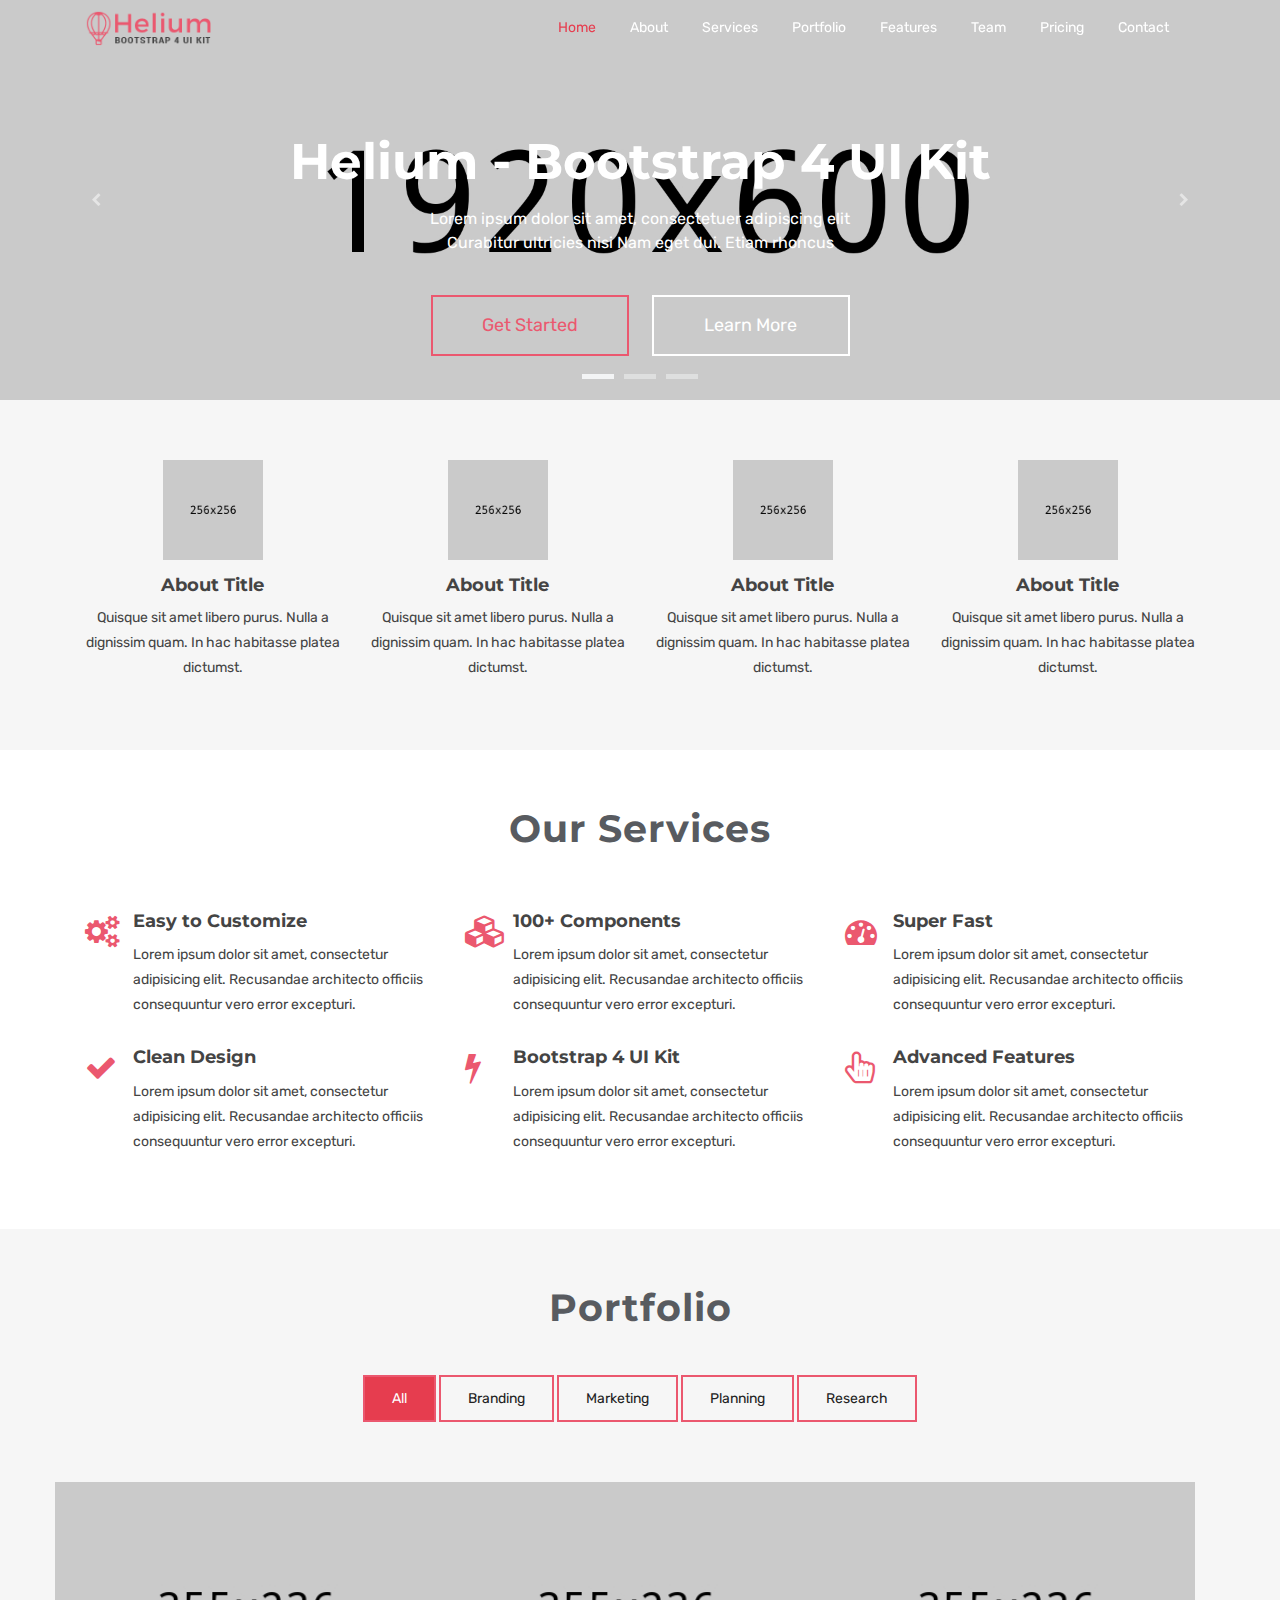
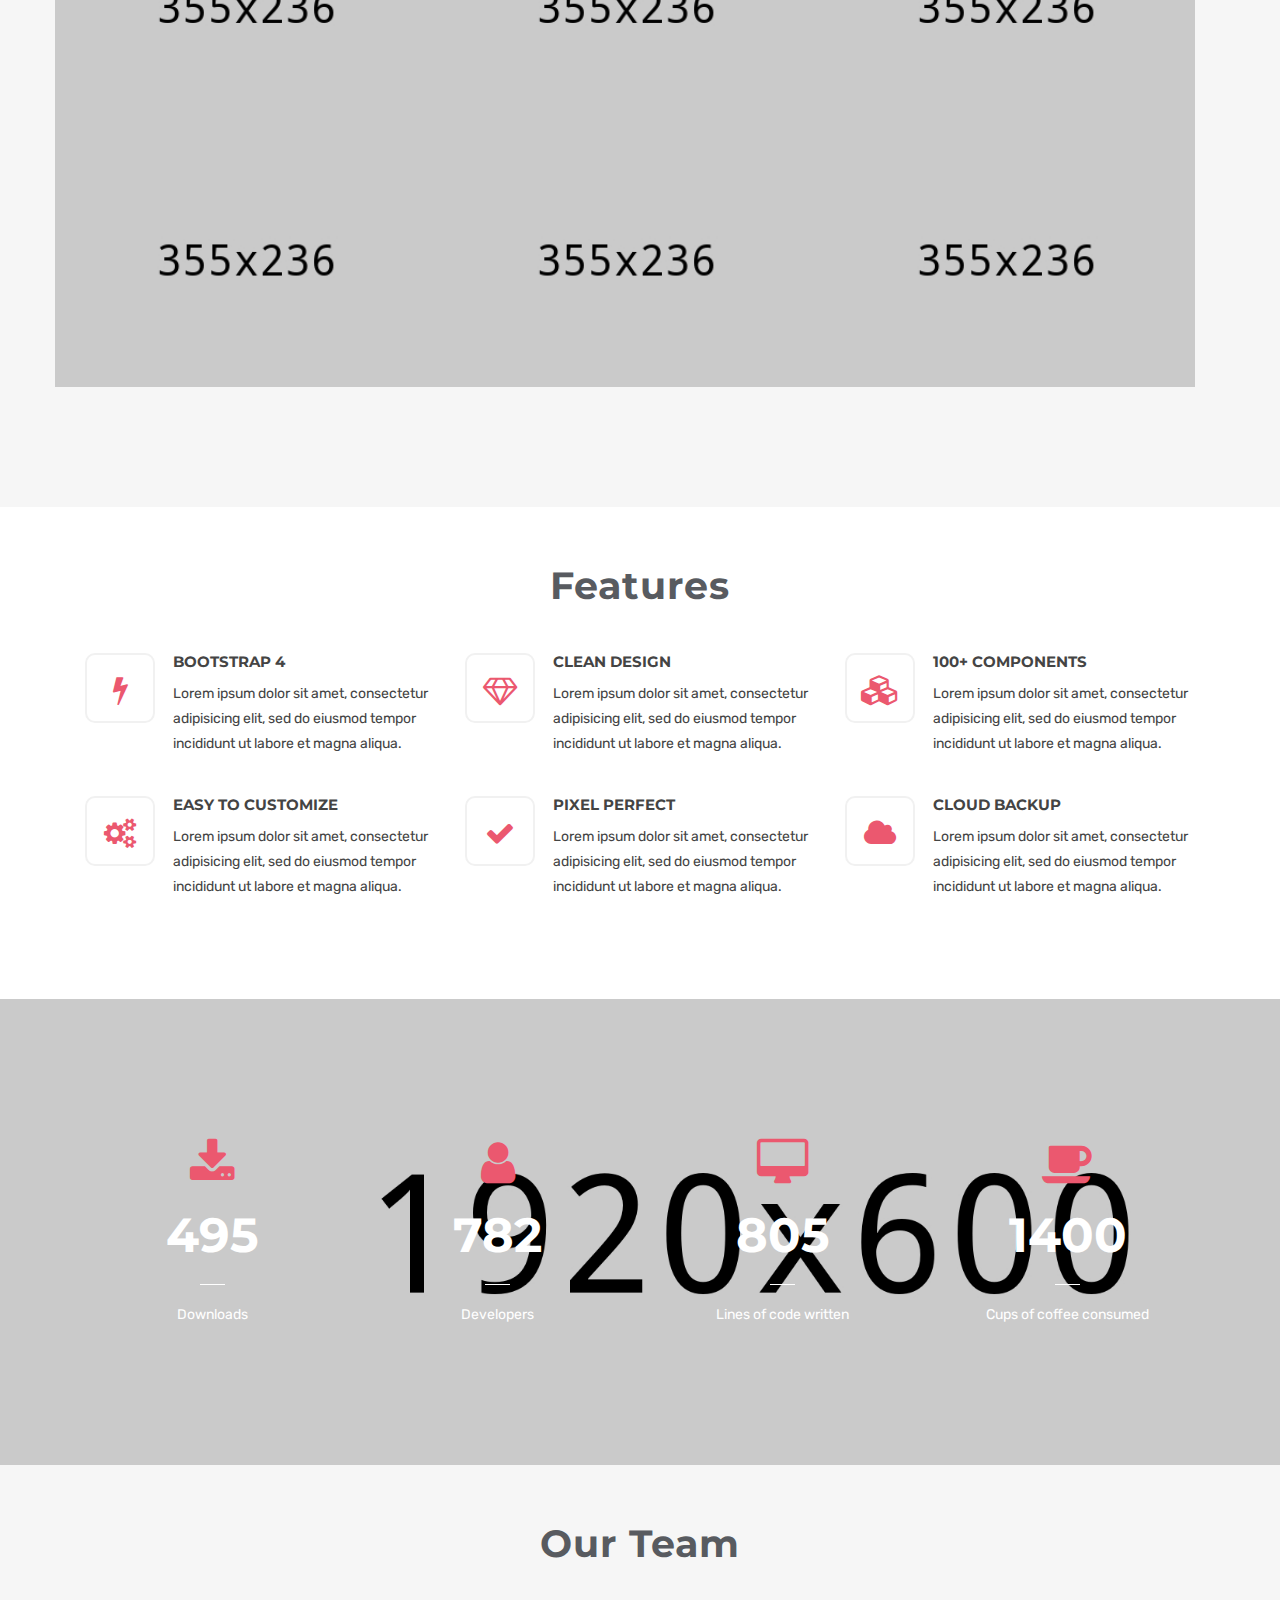
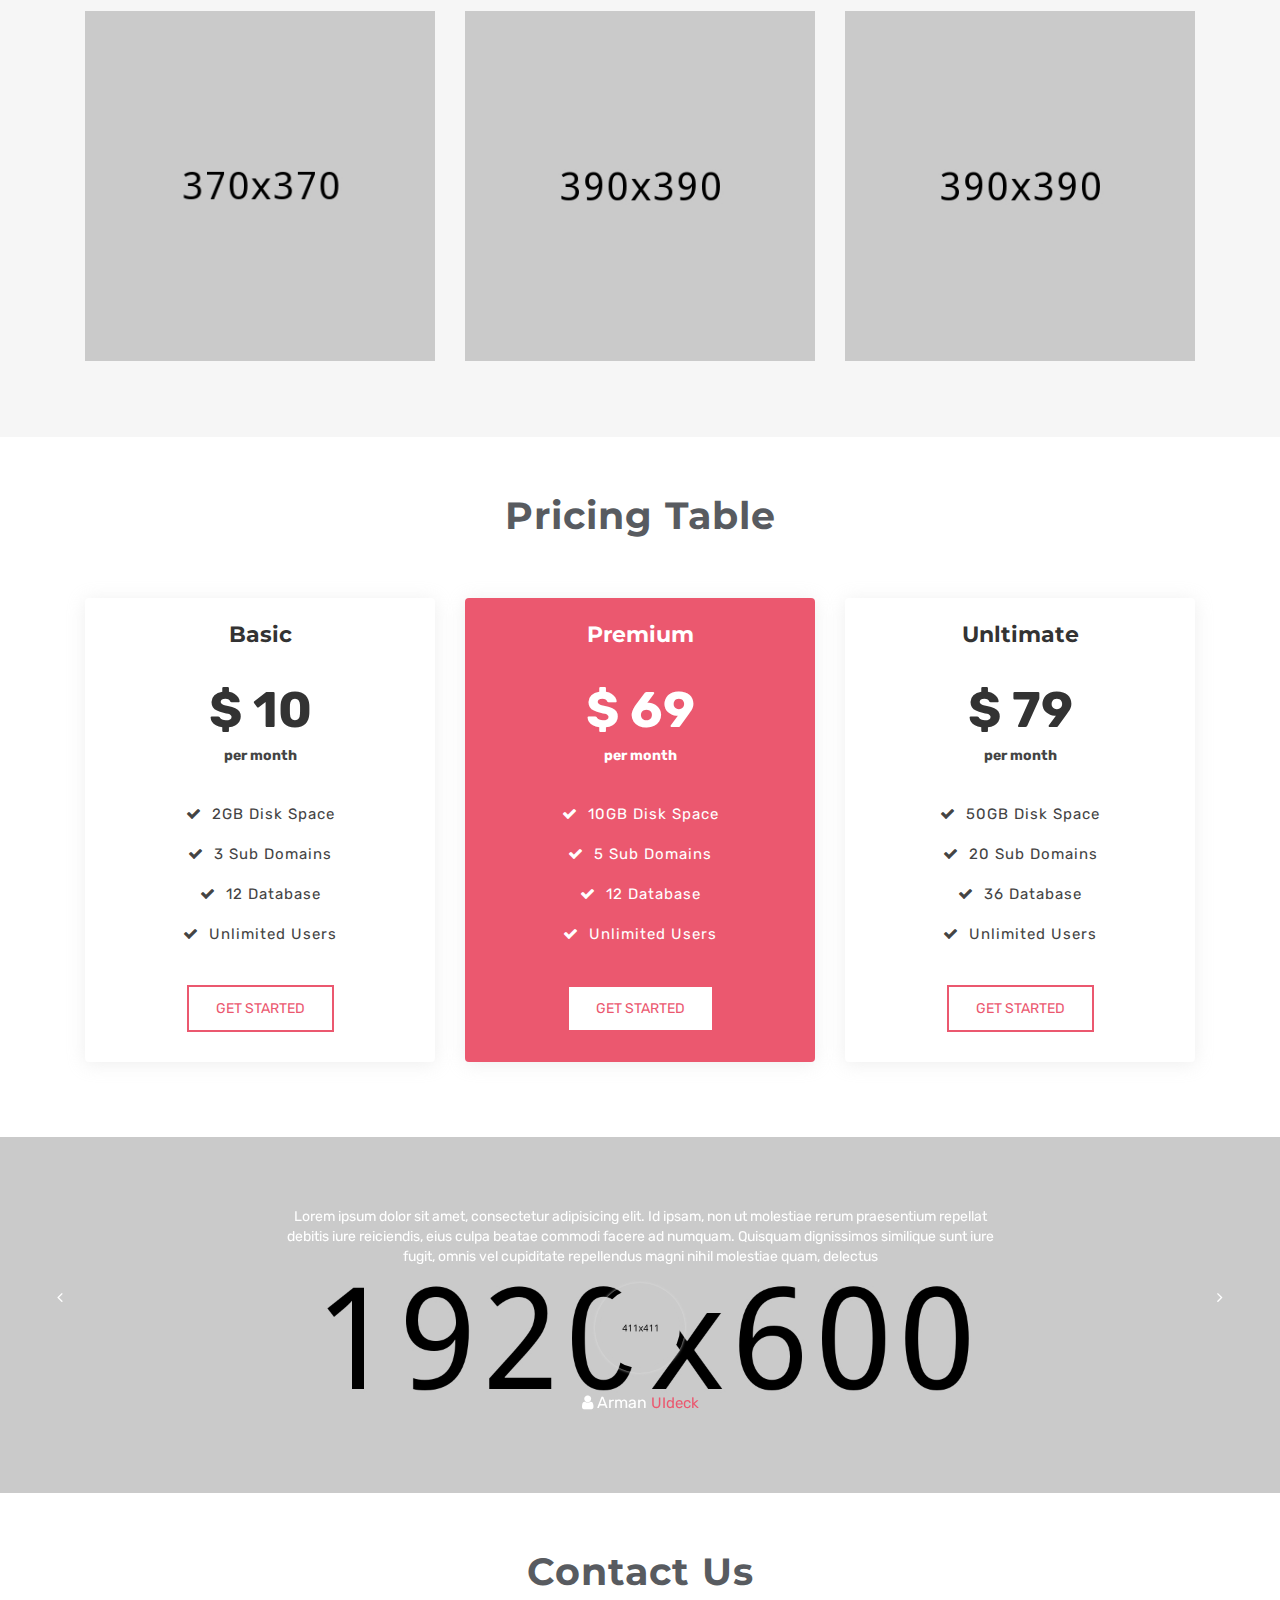
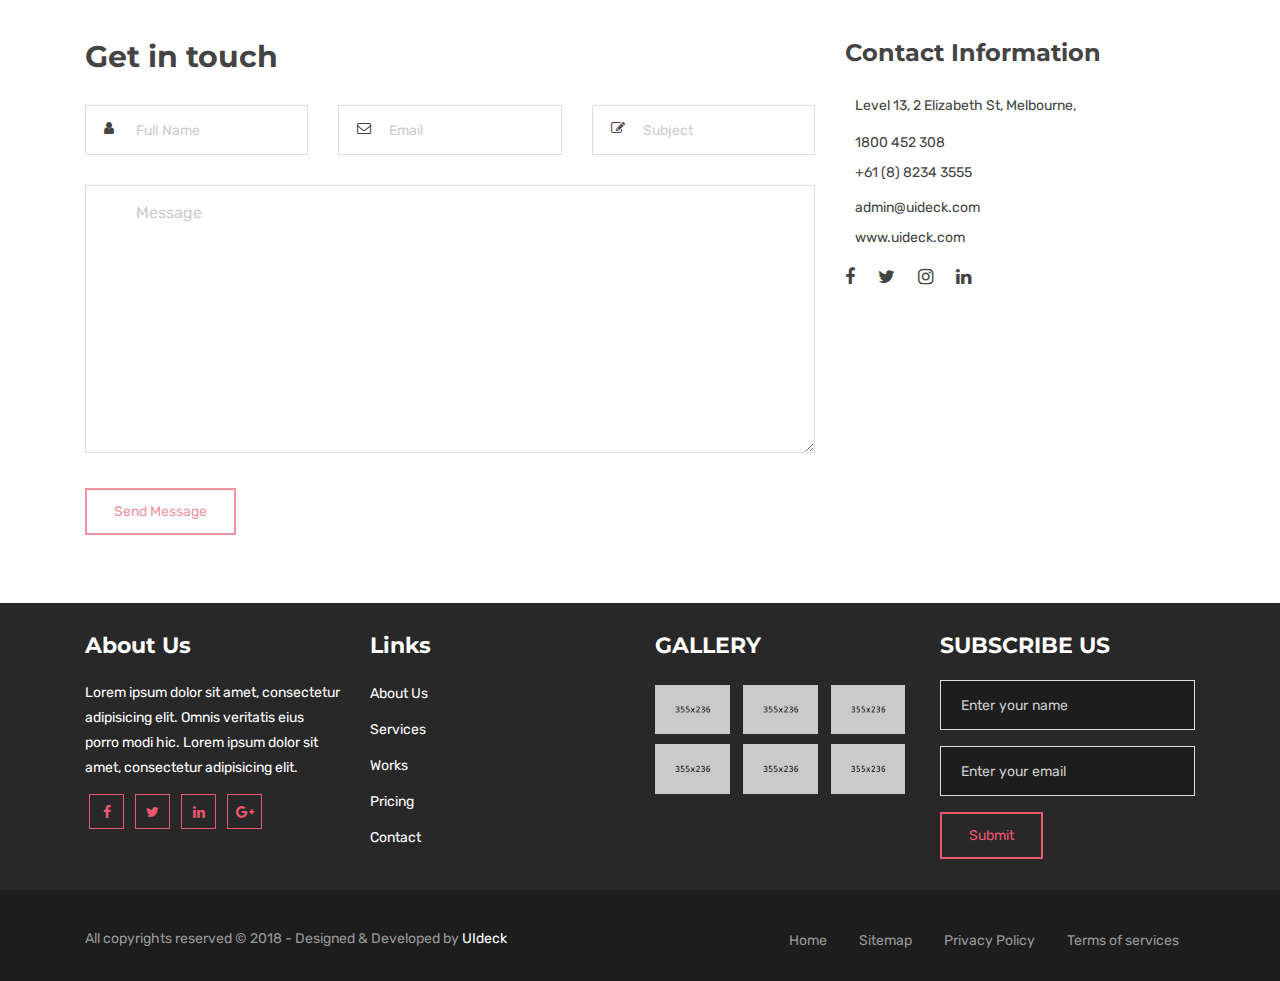
<file: helium-opl/index.html>
<!DOCTYPE html>
<html lang="en">
  <head>
    <!-- Required meta tags -->
    <meta charset="utf-8">
    <meta name="viewport" content="width=device-width, initial-scale=1, shrink-to-fit=no">

    <title>Helium - Bootstrap 4 Onepage Template</title>

    <!-- Bootstrap CSS -->
    <link rel="stylesheet" type="text/css" href="css/bootstrap.min.css" >
    <!-- Font -->
    <link rel="stylesheet" type="text/css" href="css/font-awesome.min.css">
    <!-- Slicknav -->
    <link rel="stylesheet" type="text/css" href="css/slicknav.css">
    <!-- Owl carousel -->
    <link rel="stylesheet" type="text/css" href="css/owl.carousel.css">
    <link rel="stylesheet" type="text/css" href="css/owl.theme.css">
    <!-- Animate -->
    <link rel="stylesheet" type="text/css" href="css/animate.css">
    <!-- Main Style -->
    <link rel="stylesheet" type="text/css" href="css/main.css">
    <!-- Extras Style -->
    <link rel="stylesheet" type="text/css" href="css/extras.css">
    <!-- Responsive Style -->
    <link rel="stylesheet" type="text/css" href="css/responsive.css">

  </head>
  <body>

    <!-- Header Area wrapper Starts -->
    <header id="header-wrap">
      <!-- Navbar Start -->
      <nav class="navbar navbar-expand-lg fixed-top scrolling-navbar indigo">
        <div class="container">
          <!-- Brand and toggle get grouped for better mobile display -->
          <div class="navbar-header">
            <button class="navbar-toggler" type="button" data-toggle="collapse" data-target="#main-navbar" aria-controls="main-navbar" aria-expanded="false" aria-label="Toggle navigation">
              <span class="navbar-toggler-icon"></span>
              <span class="icon-menu"></span>
              <span class="icon-menu"></span>
              <span class="icon-menu"></span>
            </button>
            <a href="index.html" class="navbar-brand"><img src="img/logo.png" alt=""></a>
          </div>
          <div class="collapse navbar-collapse" id="main-navbar">
            <ul class="navbar-nav mr-auto w-100 justify-content-end clearfix">
              <li class="nav-item active">
                <a class="nav-link" href="#sliders">
                  Home
                </a>
              </li>
              <li class="nav-item">
                <a class="nav-link" href="#about">
                  About
                </a>
              </li>
              <li class="nav-item">
                <a class="nav-link" href="#services">
                  Services
                </a>
              </li>
              <li class="nav-item">
                <a class="nav-link" href="#portfolio">
                  Portfolio
                </a>
              </li>
              <li class="nav-item">
                <a class="nav-link" href="#feature">
                  Features
                </a>
              </li>
              <li class="nav-item">
                <a class="nav-link" href="#team">
                  Team
                </a>
              </li>
              <li class="nav-item">
                <a class="nav-link" href="#pricing">
                  Pricing
                </a>
              </li>
              <li class="nav-item">
                <a class="nav-link" href="#contact">
                  Contact
                </a>
              </li>
            </ul>
          </div>
        </div>

        <!-- Mobile Menu Start -->
        <ul class="mobile-menu navbar-nav">
          <li>
            <a class="page-scroll" href="#sliders">
              Home
            </a>
          </li>
          <li>
            <a class="page-scroll" href="#about">
              About
            </a>
          </li>
          <li>
            <a class="page-scroll" href="#services">
              Services
            </a>
          </li>
          <li>
            <a class="page-scroll" href="#portfolio">
              Portfolio
            </a>
          </li>
          <li>
            <a class="page-scroll" href="#feature">
              Features
            </a>
          </li>
          <li>
            <a class="page-scroll" href="#team">
              Team
            </a>
          </li>
          <li>
            <a class="page-scroll" href="#pricing">
              Pricing
            </a>
          </li>
          <li>
            <a class="page-scroll" href="#contact">
              Contact
            </a>
          </li>
        </ul>
        <!-- Mobile Menu End -->

      </nav>
      <!-- Navbar End -->

      <!-- sliders -->
      <div id="sliders">
        <div class="full-width">
          <!-- light slider -->
          <div id="light-slider" class="carousel slide">
            <div id="carousel-area">
              <div id="carousel-slider" class="carousel slide" data-ride="carousel">
                <ol class="carousel-indicators">
                  <li data-target="#carousel-slider" data-slide-to="0" class="active"></li>
                  <li data-target="#carousel-slider" data-slide-to="1"></li>
                  <li data-target="#carousel-slider" data-slide-to="2"></li>
                </ol>
                <div class="carousel-inner" role="listbox">
                  <div class="carousel-item active">
                    <img src="img/slider/bg-1.jpg" alt="">
                    <div class="carousel-caption">
                      <h3 class="slide-title animated fadeInDown"><span>Helium</span> - Bootstrap 4 UI Kit</h3>
                      <h5 class="slide-text animated fadeIn">Lorem ipsum dolor sit amet, consectetuer adipiscing elit<br> Curabitur ultricies nisi Nam eget dui. Etiam rhoncus</h5>
                      <a href="#" class="btn btn-lg btn-common animated fadeInUp">Get Started</a>
                      <a href="#" class="btn btn-lg btn-border animated fadeInUp">Learn More</a>
                    </div>
                  </div>
                  <div class="carousel-item">
                    <img src="img/slider/bg-2.jpg" alt="">
                    <div class="carousel-caption">
                      <h3 class="slide-title animated fadeInDown"><span>Cutting-edge</span> Features</h3>
                      <h5 class="slide-text animated fadeIn">Lorem ipsum dolor sit amet, consectetuer adipiscing elit<br> Curabitur ultricies nisi Nam eget dui. Etiam rhoncus</h5>
                      <a href="#" class="btn btn-lg btn-common animated fadeInUp">Download Now</a>
                    </div>
                  </div>
                  <div class="carousel-item">
                    <img src="img/slider/bg-3.jpg" alt="">
                    <div class="carousel-caption">
                      <h3 class="slide-title animated fadeInDown"><span>100+</span> UI Blocks & Components</h3>
                      <h5 class="slide-text animated fadeIn">Lorem ipsum dolor sit amet, consectetuer adipiscing elit<br> Curabitur ultricies nisi Nam eget dui. Etiam rhoncus</h5>
                      <a href="#" class="btn btn-lg btn-border animated fadeInUp">Get Started</a>
                      <a href="#" class="btn btn-lg btn-common animated fadeInUp">Download</a>
                    </div>
                  </div>
                </div>
                <a class="carousel-control-prev" href="#carousel-slider" role="button" data-slide="prev">
                  <i class="fa fa-chevron-left"></i>
                </a>
                <a class="carousel-control-next" href="#carousel-slider" role="button" data-slide="next">
                  <i class="fa fa-chevron-right"></i>
                </a>
              </div>
            </div>
          </div>
        </div>
      </div>
      <!-- End sliders -->

    </header>
    <!-- Header Area wrapper End -->

    <!-- About Section Start -->
    <div id="about" class="section-padding">
      <div class="container">
        <div class="row">
          <div class="col-lg-3 col-md-6 col-xs-12">
            <div class="about block text-center">
              <img src="img/about/img1.png" alt="">
              <h5><a href="#">About Title</a></h5>
              <p>Quisque sit amet libero purus. Nulla a dignissim quam. In hac habitasse platea dictumst.</p>
            </div>
          </div>
          <div class="col-lg-3 col-md-6 col-xs-12">
            <div class="about block text-center">
              <img src="img/about/img2.png" alt="">
              <h5><a href="#">About Title</a></h5>
              <p>Quisque sit amet libero purus. Nulla a dignissim quam. In hac habitasse platea dictumst.</p>
            </div>
          </div>
          <div class="col-lg-3 col-md-6 col-xs-12">
            <div class="about block text-center">
              <img src="img/about/img3.png" alt="">
              <h5><a href="#">About Title</a></h5>
              <p>Quisque sit amet libero purus. Nulla a dignissim quam. In hac habitasse platea dictumst.</p>
            </div>
          </div>
          <div class="col-lg-3 col-md-6 col-xs-12">
            <div class="about block text-center">
              <img src="img/about/img4.png" alt="">
              <h5><a href="#">About Title</a></h5>
              <p>Quisque sit amet libero purus. Nulla a dignissim quam. In hac habitasse platea dictumst.</p>
            </div>
          </div>
        </div>
      </div>
    </div>
    <!-- About Section End -->

    <!-- Services Section Start -->
    <section id="services" class="section-padding">
      <div class="container">
        <div class="row">
          <div class="col-md-12">
            <h2 class="section-title wow fadeInDown animated" data-wow-delay="0.3s">Our Services</h2>
          </div>
        </div>
        <div class="row">
          <!-- Start Service Icon 1 -->
          <div class="col-md-6 col-lg-4 col-xs-12">
            <div class="service-box">
              <div class="service-icon">
                <i class="fa fa-cogs"></i>
              </div>
              <div class="service-content">
                <h4><a href="#">Easy to Customize</a></h4>
                <p>
                  Lorem ipsum dolor sit amet, consectetur adipisicing elit. Recusandae architecto officiis consequuntur vero error excepturi.
                </p>
              </div>
            </div>
          </div>
          <!-- End Service Icon 1 -->

          <!-- Start Service Icon 2 -->
          <div class="col-md-6 col-lg-4 col-xs-12">
            <div class="service-box">
              <div class="service-icon">
                <i class="fa fa-cubes"></i>
              </div>
              <div class="service-content">
                <h4><a href="#">100+ Components</a></h4>
                <p>
                  Lorem ipsum dolor sit amet, consectetur adipisicing elit. Recusandae architecto officiis consequuntur vero error excepturi.
                </p>
              </div>
            </div>
          </div>
          <!-- End Service Icon 2 -->

          <!-- Start Service Icon 3 -->
          <div class="col-md-6 col-lg-4 col-xs-12">
            <div class="service-box">
              <div class="service-icon">
                <i class="fa fa-tachometer"></i>
              </div>
              <div class="service-content">
                <h4><a href="#">Super Fast</a></h4>
                <p>
                  Lorem ipsum dolor sit amet, consectetur adipisicing elit. Recusandae architecto officiis consequuntur vero error excepturi.
                </p>
              </div>
            </div>
          </div>
          <!-- End Service Icon 3 -->

          <!-- Start Service Icon 4 -->
          <div class="col-md-6 col-lg-4 col-xs-12">
            <div class="service-box">
              <div class="service-icon">
                <i class="fa fa-check"></i>
              </div>
              <div class="service-content">
                <h4><a href="#">Clean Design</a></h4>
                <p>
                  Lorem ipsum dolor sit amet, consectetur adipisicing elit. Recusandae architecto officiis consequuntur vero error excepturi.
                </p>
              </div>
            </div>
          </div>
          <!-- End Service Icon 4 -->

          <!-- Start Service Icon 5 -->
          <div class="col-md-6 col-lg-4 col-xs-12">
            <div class="service-box">
              <div class="service-icon">
                <i class="fa fa-flash"></i>
              </div>
              <div class="service-content">
                <h4><a href="#">Bootstrap 4 UI Kit</a></h4>
                <p>
                  Lorem ipsum dolor sit amet, consectetur adipisicing elit. Recusandae architecto officiis consequuntur vero error excepturi.
                </p>
              </div>
            </div>
          </div>
          <!-- End Service Icon 5 -->
          
          <!-- Start Service Icon 6 -->
          <div class="col-md-6 col-lg-4 col-xs-12">
            <div class="service-box">
              <div class="service-icon">
                <i class="fa fa-hand-pointer-o"></i>
              </div>
              <div class="service-content">
                <h4><a href="#">Advanced Features</a></h4>
                <p>
                  Lorem ipsum dolor sit amet, consectetur adipisicing elit. Recusandae architecto officiis consequuntur vero error excepturi.
                </p>
              </div>
            </div>
          </div>
          <!-- End Service Icon 6 -->
        </div>
      </div>
    </section>
    <!-- Services Section End -->

    <!-- Portfolio Section -->
    <section id="portfolio" class="section-padding">
      <!-- Container Starts -->
      <div class="container">
        <div class="row">
          <div class="col-md-12">
            <h2 class="section-title wow fadeInDown animated" data-wow-delay="0.3s">Portfolio</h2>
          </div>
        </div>
        <div class="row">
          <div class="col-lg-12 col-md-12">
            <!-- Portfolio Controller/Buttons -->
            <div class="controls text-center wow fadeInUpQuick" data-wow-delay=".6s">
              <a class="filter active btn btn-common" data-filter="all">
                All 
              </a>
              <a class="filter btn btn-common" data-filter=".branding">
                Branding 
              </a>
              <a class="filter btn btn-common" data-filter=".marketing">
                Marketing
              </a>
              <a class="filter btn btn-common" data-filter=".planning">
                Planning 
              </a>
              <a class="filter btn btn-common" data-filter=".research">
                Research 
              </a>
            </div>
            <!-- Portfolio Controller/Buttons Ends-->
          </div>

          <!-- Portfolio Recent Projects -->
          <div id="portfolio" class="row wow fadeInUpQuick" data-wow-delay="0.8s">
            <div class="col-lg-4 col-md-6 col-xs-12 mix marketing planning">
              <div class="portfolio-item">
                <div class="portfolio-img">
                  <img src="img/portfolio/img1.jpg" alt="" />
                </div>
                <div class="portfoli-content">
                  <div class="sup-desc-wrap">
                    <div class="sup-desc-inner">
                      <div class="sup-link">
                        <a class="left-link" href="#"><i class="fa fa-link"></i></a>
                        <a class="right-link" href="#"><i class="fa fa-heart"></i></a>
                      </div>
                      <div class="sup-meta-wrap">
                        <a class="sup-title" href="#">
                          <h4>TITLE HERE</h4>
                        </a>
                        <p class="sup-description">Lorem ipsum dolor sit amet, consectetur adipisicing elit. Sapiente vel quisquam.</p>
                      </div>
                    </div>
                  </div>
                </div>
              </div>
            </div>
            <div class="col-lg-4 col-md-6 col-xs-12 mix branding planning">
              <div class="portfolio-item">
                <div class="portfolio-img">
                  <img src="img/portfolio/img2.jpg" alt="" />
                </div>
                <div class="portfoli-content">
                  <div class="sup-desc-wrap">
                    <div class="sup-desc-inner">
                      <div class="sup-link">
                        <a class="left-link" href="#"><i class="fa fa-link"></i></a>
                        <a class="right-link" href="#"><i class="fa fa-heart"></i></a>
                      </div>
                      <div class="sup-meta-wrap">
                        <a class="sup-title" href="#">
                          <h4>TITLE HERE</h4>
                        </a>
                        <p class="sup-description">Lorem ipsum dolor sit amet, consectetur adipisicing elit. Sapiente vel quisquam.</p>
                      </div>
                    </div>
                  </div>
                </div>
              </div>
            </div>
            <div class="col-lg-4 col-md-6 col-xs-12 mix branding research">
              <div class="portfolio-item">
                <div class="portfolio-img">
                  <img src="img/portfolio/img3.jpg" alt="" />
                </div>
                <div class="portfoli-content">
                  <div class="sup-desc-wrap">
                    <div class="sup-desc-inner">
                      <div class="sup-link">
                        <a class="left-link" href="#"><i class="fa fa-link"></i></a>
                        <a class="right-link" href="#"><i class="fa fa-heart"></i></a>
                      </div>
                      <div class="sup-meta-wrap">
                        <a class="sup-title" href="#">
                          <h4>TITLE HERE</h4>
                        </a>
                        <p class="sup-description">Lorem ipsum dolor sit amet, consectetur adipisicing elit. Sapiente vel quisquam.</p>
                      </div>
                    </div>
                  </div>
                </div>
              </div>
            </div>
            <div class="col-lg-4 col-md-6 col-xs-12 mix marketing research">
              <div class="portfolio-item">
                <div class="portfolio-img">
                  <img src="img/portfolio/img4.jpg" alt="" />
                </div>
                <div class="portfoli-content">
                  <div class="sup-desc-wrap">
                    <div class="sup-desc-inner">
                      <div class="sup-link">
                        <a class="left-link" href="#"><i class="fa fa-link"></i></a>
                        <a class="right-link" href="#"><i class="fa fa-heart"></i></a>
                      </div>
                      <div class="sup-meta-wrap">
                        <a class="sup-title" href="#">
                          <h4>TITLE HERE</h4>
                        </a>
                        <p class="sup-description">Lorem ipsum dolor sit amet, consectetur adipisicing elit. Sapiente vel quisquam.</p>
                      </div>
                    </div>
                  </div>
                </div>
              </div>
            </div>
            <div class="col-lg-4 col-md-6 col-xs-12 mix marketing planning">
              <div class="portfolio-item">
                <div class="portfolio-img">
                  <img src="img/portfolio/img5.jpg" alt="" />
                </div>
                <div class="portfoli-content">
                  <div class="sup-desc-wrap">
                    <div class="sup-desc-inner">
                      <div class="sup-link">
                        <a class="left-link" href="#"><i class="fa fa-link"></i></a>
                        <a class="right-link" href="#"><i class="fa fa-heart"></i></a>
                      </div>
                      <div class="sup-meta-wrap">
                        <a class="sup-title" href="#">
                          <h4>TITLE HERE</h4>
                        </a>
                        <p class="sup-description">Lorem ipsum dolor sit amet, consectetur adipisicing elit. Sapiente vel quisquam.</p>
                      </div>
                    </div>
                  </div>
                </div>
              </div>
            </div>
            <div class="col-lg-4 col-md-6 col-xs-12 mix planning research">
              <div class="portfolio-item">
                <div class="portfolio-img">
                  <img src="img/portfolio/img6.jpg" alt="" />
                </div>
                <div class="portfoli-content">
                  <div class="sup-desc-wrap">
                    <div class="sup-desc-inner">
                      <div class="sup-link">
                        <a class="left-link" href="#"><i class="fa fa-link"></i></a>
                        <a class="right-link" href="#"><i class="fa fa-heart"></i></a>
                      </div>
                      <div class="sup-meta-wrap">
                        <a class="sup-title" href="#">
                          <h4>TITLE HERE</h4>
                        </a>
                        <p class="sup-description">Lorem ipsum dolor sit amet, consectetur adipisicing elit. Sapiente vel quisquam.</p>
                      </div>
                    </div>
                  </div>
                </div>
              </div>
            </div>
          </div>
        </div>
      </div>
      <!-- Container Ends -->
    </section>
    <!-- Portfolio Section Ends -->

     <!-- Feature Section Start -->
    <div id="feature" class="section-padding">
      <div class="container">
        <div class="row">
          <div class="col-md-12">
            <h2 class="section-title wow fadeInDown animated" data-wow-delay="0.3s">Features</h2>
          </div>
        </div>
        <div class="row">
          <!-- Start featured -->
          <div class="col-lg-4 col-md-6 col-xs-12">
            <div class="featured-box-item">
              <div class="featured-icon">
                <i class="fa fa-bolt"></i>
              </div>
              <div class="featured-content">
                <h4>Bootstrap 4</h4>
                <p>Lorem ipsum dolor sit amet, consectetur adipisicing elit, sed do eiusmod tempor incididunt ut labore et magna aliqua.</p>
              </div>
            </div>
          </div>
          <!-- End featured -->
          
          <!-- Start featured -->
          <div class="col-lg-4 col-md-6 col-xs-12">
            <div class="featured-box-item">
              <div class="featured-icon">
                <i class="fa fa-diamond"></i>
              </div>
              <div class="featured-content">
                <h4>Clean Design</h4>
                <p>Lorem ipsum dolor sit amet, consectetur adipisicing elit, sed do eiusmod tempor incididunt ut labore et magna aliqua.</p>
              </div>
            </div>
          </div>
          <!-- End featured -->

          <!-- Start featured -->
          <div class="col-lg-4 col-md-6 col-xs-12">
            <div class="featured-box-item">
              <div class="featured-icon">
                <i class="fa fa-cubes"></i>
              </div>
              <div class="featured-content">
                <h4>100+ Components</h4>
                <p>Lorem ipsum dolor sit amet, consectetur adipisicing elit, sed do eiusmod tempor incididunt ut labore et magna aliqua.</p>
              </div>
            </div>
          </div>
          <!-- End featured -->

          <!-- Start featured -->
          <div class="col-lg-4 col-md-6 col-xs-12">
            <div class="featured-box-item">
              <div class="featured-icon">
                <i class="fa fa-cogs"></i>
              </div>
              <div class="featured-content">
                <h4>Easy to Customize</h4>
                <p>Lorem ipsum dolor sit amet, consectetur adipisicing elit, sed do eiusmod tempor incididunt ut labore et magna aliqua.</p>
              </div>
            </div>
          </div>
          <!-- End featured -->

          <!-- Start featured -->
          <div class="col-lg-4 col-md-6 col-xs-12">
            <div class="featured-box-item">
              <div class="featured-icon">
                <i class="fa fa-check"></i>
              </div>
              <div class="featured-content">
                <h4>Pixel Perfect</h4>
                <p>Lorem ipsum dolor sit amet, consectetur adipisicing elit, sed do eiusmod tempor incididunt ut labore et magna aliqua.</p>
              </div>
            </div>
          </div>
          <!-- End featured -->

          <!-- Start featured -->
          <div class="col-lg-4 col-md-6 col-xs-12">
            <div class="featured-box-item">
              <div class="featured-icon">
                <i class="fa fa-cloud"></i>
              </div>
              <div class="featured-content">
                <h4>Cloud Backup</h4>
                <p>Lorem ipsum dolor sit amet, consectetur adipisicing elit, sed do eiusmod tempor incididunt ut labore et magna aliqua.</p>
              </div>
            </div>
          </div>
          <!-- End featured -->
        </div>
      </div>
    </div>
    <!-- Feature Section End -->

    <!-- facts Section Start -->
    <div id="counter">
      <div class="container">
        <div class="row count-to-sec">
          <div class="col-lg-3 col-md-6 col-xs-12 count-one">
            <span class="icon"><i class="fa fa-download"> </i></span>
            <h3 class="timer count-value" data-to="561" data-speed="1000">561</h3>
            <hr class="width25-divider">
            <small class="count-title">Downloads</small>
          </div>

          <div class="col-lg-3 col-md-6 col-xs-12 count-one">
            <span class="icon"><i class="fa fa-user"> </i></span>
            <h3 class="timer count-value" data-to="950" data-speed="1000">950</h3>
            <hr class="width25-divider">
            <small class="count-title">Developers</small>
          </div>

          <div class="col-lg-3 col-md-6 col-xs-12 count-one">
            <span class="icon"><i class="fa fa-desktop"> </i></span>
            <h3 class="timer count-value" data-to="978" data-speed="1000">978</h3>
            <hr class="width25-divider">
            <small class="count-title">Lines of code written</small>
          </div>

          <div class="col-lg-3 col-md-6 col-xs-12 count-one">
            <span class="icon"><i class="fa fa-coffee"> </i></span>
            <h3 class="timer count-value" data-to="1700" data-speed="1000">1700</h3>
            <hr class="width25-divider">
            <small class="count-title">Cups of coffee consumed</small>
          </div>
        </div>
      </div>
    </div>
    <!-- facts Section End -->
    
    <!-- Team Section Start -->
    <div id="team" class="team-members-tow section-padding">
      <div class="container">
        <div class="row">
          <div class="col-md-12">
            <h2 class="section-title wow fadeInDown animated" data-wow-delay="0.3s">Our Team</h2>
          </div>
        </div>
        <div class="row">
          <div class="col-lg-4 col-md-6 col-xs-12">
            <!-- Team Item Starts -->
            <figure>
              <img src="img/team/team-05.jpg" alt="">
              <div class="image-overlay">
                <div class="overlay-text text-center">
                  <div class="info-text">
                    <strong>Melody Clark</strong>
                    <span>UX Specialist</span>
                  </div>
                  <hr class="small-divider">
                  <ul class="social-icons">
                    <li><a href="#"><i class="fa fa-facebook" aria-hidden="true"></i></a></li>
                    <li><a href="#"><i class="fa fa-twitter" aria-hidden="true"></i></a></li>
                    <li><a href="#"><i class="fa fa-instagram" aria-hidden="true"></i></a></li>
                  </ul>
                </div>
              </div>
            </figure>
            <!-- Team Item Ends -->
          </div>
          <div class="col-lg-4 col-md-6 col-xs-12">
            <!-- Team Item Starts -->
            <figure>
              <img src="img/team/team-06.jpg" alt="">
              <div class="image-overlay">
                <div class="overlay-text text-center">
                  <div class="info-text">
                    <strong>Danny Burton</strong>
                    <span>Senior Designer</span>
                  </div>
                  <hr class="small-divider">
                  <ul class="social-icons">
                    <li><a href="#"><i class="fa fa-facebook" aria-hidden="true"></i></a></li>
                    <li><a href="#"><i class="fa fa-twitter" aria-hidden="true"></i></a></li>
                    <li><a href="#"><i class="fa fa-instagram" aria-hidden="true"></i></a></li>
                  </ul>
                </div>
              </div>
            </figure>
            <!-- Team Item Ends -->
          </div>

          <div class="col-lg-4 col-md-6 col-xs-12">
            <!-- Team Item Starts -->
            <figure>
              <img src="img/team/team-07.jpg" alt="">
              <div class="image-overlay">
                <div class="overlay-text text-center">
                  <div class="info-text">
                    <strong>Elizabeth Jones</strong>
                    <span>Art Director</span>
                  </div>
                  <hr class="small-divider">
                  <ul class="social-icons">
                    <li><a href="#"><i class="fa fa-facebook" aria-hidden="true"></i></a></li>
                    <li><a href="#"><i class="fa fa-twitter" aria-hidden="true"></i></a></li>
                    <li><a href="#"><i class="fa fa-instagram" aria-hidden="true"></i></a></li>
                  </ul>
                </div>
              </div>
            </figure>
            <!-- Team Item Ends -->
          </div>
        </div>
      </div>
    </div>
    <!-- Team Section End -->

    <!-- Pricing section Start --> 
    <section id="pricing" class="section-padding">
      <div class="container">
        <div class="row">
          <div class="col-md-12">
            <h2 class="section-title wow fadeInDown animated" data-wow-delay="0.3s">Pricing Table</h2>
          </div>
        </div>
        <div class="row">
          <div class="col-lg-4 col-md-6 col-xs-12">
            <div class="pricing-table-item">
              <div class="plan-name">
                <h3>Basic</h3>
              </div>
              <div class="plan-price">
                <div class="price-value">$ 10</div>
                <div class="interval">per month</div>
              </div>
              <div class="plan-list">
                <ul>
                  <li><i class="fa fa-check"></i>2GB Disk Space</li>
                  <li><i class="fa fa-check"></i>3 Sub Domains</li>
                  <li><i class="fa fa-check"></i>12 Database</li>
                  <li><i class="fa fa-check"></i>Unlimited Users</li>
                </ul>
              </div>
              <div class="plan-signup">
                <a href="#" class="btn btn-common">Get Started</a>
              </div>
            </div>
          </div>

          <div class="col-lg-4 col-md-6 col-xs-12">
            <div class="pricing-table-item table-active">
              <div class="plan-name">
                <h3>Premium</h3>
              </div>
              <div class="plan-price">
                <div class="price-value">$ 69 </div>
                <div class="interval">per month</div>
              </div>
              <div class="plan-list">
                <ul>
                  <li><i class="fa fa-check"></i>10GB Disk Space</li>
                  <li><i class="fa fa-check"></i>5 Sub Domains</li>
                  <li><i class="fa fa-check"></i>12 Database</li>
                  <li><i class="fa fa-check"></i>Unlimited Users</li>
                </ul>
              </div>
              <div class="plan-signup">
                <a href="#" class="btn btn-common">Get Started</a>
              </div>
            </div>
          </div>

          <div class="col-lg-4 col-md-6 col-xs-12">
            <div class="pricing-table-item">
              <div class="plan-name">
                <h3>Unltimate</h3>
              </div>
              <div class="plan-price">
                <div class="price-value">$ 79 </div>
                <div class="interval">per month</div>
              </div>
              <div class="plan-list">
                <ul>
                  <li><i class="fa fa-check"></i>50GB Disk Space</li>
                  <li><i class="fa fa-check"></i>20 Sub Domains</li>
                  <li><i class="fa fa-check"></i>36 Database</li>
                  <li><i class="fa fa-check"></i>Unlimited Users</li>
                </ul>
              </div>
              <div class="plan-signup">
                <a href="#" class="btn btn-common">Get Started</a>
              </div>
            </div>
          </div>
        </div>
      </div>
    </section>
    <!-- Pricing Table Section End -->

    <!-- Single testimonial Start -->
    <div class="single-testimonial-area">
      <div class="container">
        <div id="single-testimonial-item" class="owl-carousel">
          <!-- Single testimonial Item -->
          <div class="item">
            <div class="row justify-content-md-center">
              <div class="col-lg-8 col-md-12 col-xs-12 col-md-auto">
                <div class="testimonial-inner text-md-center">
                  <blockquote>
                    Lorem ipsum dolor sit amet, consectetur adipisicing elit. Id ipsam, non ut molestiae rerum praesentium repellat debitis iure reiciendis, eius culpa beatae commodi facere ad numquam. Quisquam dignissimos similique sunt iure fugit, omnis vel cupiditate repellendus magni nihil molestiae quam, delectus
                  </blockquote>
                  <div class="testimonial-images">
                    <img class="img-circle text-md-center" src="img/testimonial/img1.jpg" alt="">
                  </div>
                  <div class="testimonial-footer">
                    <i class="fa fa-user"></i> Arman
                    <a href="#"> UIdeck</a>
                  </div>
                </div>
              </div>
            </div>
          </div>

          <!-- Single testimonial Item -->
          <div class="item">
            <div class="row justify-content-md-center">
              <div class="col-lg-8 col-md-12 col-xs-12 col-md-auto">
                <div class="testimonial-inner text-md-center">
                  <blockquote>
                    Lorem ipsum dolor sit amet, consectetur adipisicing elit. Id ipsam, non ut molestiae rerum praesentium repellat debitis iure reiciendis, eius culpa beatae commodi facere ad numquam. Quisquam dignissimos similique sunt iure fugit, omnis vel cupiditate repellendus magni nihil molestiae quam, delectus
                  </blockquote>
                  <div class="testimonial-images">
                    <img class="img-circle text-md-center" src="img/testimonial/img2.jpg" alt="">
                  </div>
                  <div class="testimonial-footer">
                    <i class="fa fa-user"></i> Jeniffer
                    <a href="#"> GrayGrids</a>
                  </div>
                </div>
              </div>
            </div>
          </div>

          <!-- Single testimonial Item -->
          <div class="item">
            <div class="row justify-content-md-center">
              <div class="col-lg-8 col-md-12 col-xs-12 col-md-auto">
                <div class="testimonial-inner text-md-center">
                  <blockquote>
                    Lorem ipsum dolor sit amet, consectetur adipisicing elit. Id ipsam, non ut molestiae rerum praesentium repellat debitis iure reiciendis, eius culpa beatae commodi facere ad numquam. Quisquam dignissimos similique sunt iure fugit, omnis vel cupiditate repellendus magni nihil molestiae quam, delectus
                  </blockquote>
                  <div class="testimonial-images">
                    <img class="img-circle text-md-center" src="img/testimonial/img3.jpg" alt="">
                  </div>
                  <div class="testimonial-footer">
                    <i class="fa fa-user"></i> Elon Musk<a href="#"> Tesla</a>
                  </div>
                </div>
              </div>
            </div>
          </div>
        </div>
      </div>
    </div>
    <!-- end -->

    <!-- Contact Form Section Start -->
    <section id="contact" class="contact-form section-padding">
      <div class="container">
        <div class="row">
          <div class="col-md-12">
            <h2 class="section-title wow fadeInDown animated" data-wow-delay="0.3s">Contact Us</h2>
          </div>
        </div>
        <div class="row">
          <div class="col-lg-8 col-md-6 col-xs-12">
            <h3 class="title-head text-left">Get in touch</h3>
            <form class="contact-form" data-toggle="validator">
              <div class="row">
                <div class="col-lg-4 col-md-12 col-xs-12">
                  <div class="form-group">
                    <i class="contact-icon fa fa-user"></i>
                    <input type="text" class="form-control" id="name" placeholder="Full Name" required data-error="Please enter your name">
                    <div class="help-block with-errors"></div>
                  </div>
                </div>
                <div class="col-lg-4 col-md-12 col-xs-12">
                  <div class="form-group">
                    <i class="contact-icon fa fa-envelope-o"></i>
                    <input type="email" class="form-control" id="email" placeholder="Email" required data-error="Please enter your email">
                    <div class="help-block with-errors"></div>
                  </div>
                </div>
                <div class="col-lg-4 col-md-12 col-xs-12">
                  <div class="form-group">
                    <i class="contact-icon fa fa-pencil-square-o"></i>
                    <input type="text" class="form-control" id="subject" placeholder="Subject" required data-error="Please enter your Subject">
                    <div class="help-block with-errors"></div>
                  </div>
                </div>
                <div class="col-lg-12 col-md-12 col-xs-12">
                  <textarea class="form-control" id="message" rows="4" placeholder="Message" required data-error="Please enter your message"></textarea>
                  <div class="help-block with-errors"></div>
                  <button type="submit" id="form-submit" class="btn btn-common btn-form-submit">Send Message</button>
                  <div id="msgSubmit" class="h3 text-center hidden"></div>
                  <div class="clearfix"></div>
                </div>
              </div>
            </form>
          </div>

          <div class="col-lg-4 col-md-6 col-xs-12">
            <h4 class="contact-info-title text-left">Contact Information</h4>
            <div class="contact-info">
              <address>
              <i class="lni-map-marker icons cyan-color contact-info-icon"></i>
              Level 13, 2 Elizabeth St, Melbourne,
            </address>
              <div class="tel-info">
                <a href="tel:1800452308"><i class="lni-mobile icons cyan-color contact-info-icon"></i>1800 452 308</a>
                <a href="tel:+61(8)82343555"><i class="lni-phone icons cyan-color contact-info-icon"></i>+61 (8) 8234 3555</a>
              </div>
              <a href="mailto:hello@spiritapp.com"><i class="lni-envelope icons cyan-color contact-info-icon"></i>admin@uideck.com</a>
              <a href="#"><i class="lni-tab icons cyan-color contact-info-icon"></i>www.uideck.com</a>
              <ul class="social-links">
                <li>
                  <a href="#" class="fa fa-facebook"></a>
                </li>
                <li>
                  <a href="#" class="fa fa-twitter"></a>
                </li>
                <li>
                  <a href="#" class="fa fa-instagram"></a>
                </li>
                <li>
                  <a href="#" class="fa fa-linkedin"></a>
                </li>
              </ul>
            </div>
          </div>
        </div>
      </div>
    </section>
    <!-- Contact Form Section End -->

	  <!-- Footer Section -->
    <footer class="footer">
      <!-- Container Starts -->
      <div class="container">
        <!-- Row Starts -->
        <div class="row section">
          <!-- Footer Widget Starts -->
          <div class="footer-widget col-lg-3 col-md-6 col-xs-12 wow fadeIn">
            <h3 class="small-title">
              About Us
            </h3>
            <p>
              Lorem ipsum dolor sit amet, consectetur adipisicing elit. Omnis veritatis eius porro modi hic. Lorem ipsum dolor sit amet, consectetur adipisicing elit.
            </p>
            <div class="social-footer">
              <a href="#"><i class="fa fa-facebook icon-round"></i></a>
              <a href="#"><i class="fa fa-twitter icon-round"></i></a>
              <a href="#"><i class="fa fa-linkedin icon-round"></i></a>
              <a href="#"><i class="fa fa-google-plus icon-round"></i></a>
            </div>
          </div>
          <!-- Footer Widget Ends -->

          <!-- Footer Widget Starts -->
          <div class="footer-widget col-lg-3 col-md-6 col-xs-12 wow fadeIn" data-wow-delay=".2s">
            <h3 class="small-title">
              Links
            </h3>
            <ul class="menu">
              <li><a href="#">About Us</a></li>
              <li><a href="#">Services</a></li>
              <li><a href="#">Works</a></li>
              <li><a href="#">Pricing</a></li>
              <li><a href="#">Contact</a></li>
            </ul>
          </div>
          <!-- Footer Widget Ends -->

          <!-- Footer Widget Starts -->
          <div class="footer-widget col-lg-3 col-md-6 col-xs-12 wow fadeIn" data-wow-delay=".5s">
            <h3 class="small-title">
              GALLERY
            </h3>
            <div class="plain-flicker-gallery">
              <a href="#"><img src="img/flicker/img1.jpg" alt=""></a>
              <a href="#"><img src="img/flicker/img2.jpg" alt=""></a>
              <a href="#"><img src="img/flicker/img3.jpg" alt=""></a>
              <a href="#"><img src="img/flicker/img4.jpg" alt=""></a>
              <a href="#"><img src="img/flicker/img5.jpg" alt=""></a>
              <a href="#"><img src="img/flicker/img6.jpg" alt=""></a>
            </div>
          </div>
          <!-- Footer Widget Ends -->

          <!-- Footer Widget Starts -->
          <div class="footer-widget col-lg-3 col-md-6 col-xs-12 wow fadeIn" data-wow-delay=".8s">
            <h3 class="small-title">
              SUBSCRIBE US
            </h3>
            <div class="contact-us">
              <form>
                <div class="form-group">
                  <input type="text" class="form-control" id="exampleInputName2" placeholder="Enter your name">
                </div>
                <div class="form-group">
                  <input type="email" class="form-control" id="exampleInputEmail2" placeholder="Enter your email">
                </div>
                <button type="submit" class="btn btn-common">Submit</button>
              </form>
            </div>
          </div>
          <!-- Footer Widget Ends -->
        </div>
        <!-- Row Ends -->
      </div>
      <!-- Container Ends -->

      <!-- Copyright -->
      <div id="copyright">
        <div class="container">
          <div class="row">
            <div class="col-lg-6 col-md-6 col-xs-12">
              <p class="copyright-text">All copyrights reserved © 2018 - Designed &amp; Developed by <a rel="nofollow" href="https://uideck.com">UIdeck</a>
              </p>
            </div>
            <div class="col-lg-6 col-md-6 col-xs-12">
              <ul class="nav nav-inline  justify-content-end ">
                <li class="nav-item">
                  <a class="nav-link active" href="#">Home</a>
                </li>
                <li class="nav-item">
                  <a class="nav-link" href="#">Sitemap</a>
                </li>
                <li class="nav-item">
                  <a class="nav-link" href="#">Privacy Policy</a>
                </li>
                <li class="nav-item">
                  <a class="nav-link" href="#">Terms of services</a>
                </li>
              </ul>
            </div>
          </div>
        </div>
      </div>
      <!-- Copyright  End-->

    </footer>
    <!-- Footer Section End-->

    <!-- Go to Top Link -->
    <a href="#" class="back-to-top">
      <i class="fa fa-arrow-up"></i>
    </a>
    
    <!-- Preloader -->
    <div id="preloader">
      <div class="loader" id="loader-1"></div>
    </div>
    <!-- End Preloader -->
    
    <!-- jQuery first, then Popper.js, then Bootstrap JS -->
    <script src="js/jquery-min.js"></script>
    <script src="js/popper.min.js"></script>
    <script src="js/bootstrap.min.js"></script>
    <script src="js/owl.carousel.min.js"></script>
    <script src="js/jquery.mixitup.js"></script>
    <script src="js/jquery.countTo.js"></script>
    <script src="js/jquery.nav.js"></script>
    <script src="js/scrolling-nav.js"></script>
    <script src="js/jquery.easing.min.js"></script>
    <script src="js/jquery.slicknav.js"></script>
    <script src="js/form-validator.min.js"></script>
    <script src="js/contact-form-script.js"></script>
    <script src="js/main.js"></script>
      
  </body>
</html>
</file>
<file: helium-opl/css/extras.css>
.section-title {
  color: #585b60;
  font-size: 38px;
  text-align: center;
  letter-spacing: 1px;
  line-height: 1;
  margin-bottom: 48px;
  padding: 0 10px;
  position: relative;
}
.section-padding{
  padding: 60px 0!important;
}
.controls{
	padding: 0px!important;
}
#about{
	background: #F6F6F6;
}
#team{
	background: #F6F6F6;
}
.form-control:focus {
  box-shadow: none;
  outline: none;
}
a a:focus {
  outline: none;
}
.navbar-brand {
  position: relative;
  padding: 0px;
}
.top-nav-collapse {
  background: #fff;
  z-index: 999999;
  top: 0px !important;
  min-height: 58px;
  box-shadow: 0px 3px 6px 3px rgba(0, 0, 0, 0.06);
  -webkit-animation-duration: 1s;
  animation-duration: 1s;
  -webkit-animation-fill-mode: both;
  animation-fill-mode: both;
  -webkit-animation-name: fadeInDown;
  animation-name: fadeInDown;
  background: #fff !important;
}

.top-nav-collapse .navbar-brand {
  top: 0px;
}

.top-nav-collapse .navbar-brand img {
  width: 65%;
}

.top-nav-collapse .navbar-nav .nav-link {
  color: #585b60 !important;
  margin-top: 0px !important;
  margin-bottom: 0px !important;
}

.top-nav-collapse .navbar-nav .nav-link:hover {
  cursor: pointer;
  color: #E63D4F !important;
}

.top-nav-collapse .navbar-nav li.active a.nav-link {
  color: #E63D4F !important;
}

.indigo {
  background: transparent;
}
.navbar-brand img {
  width: 68%;
}
.navbar-expand-lg .navbar-nav li a:hover,
.navbar-expand-lg .navbar-nav li .active > a,
.navbar-expand-lg .navbar-nav li a:focus {
  color: #E63D4F;
  outline: none;
}

.navbar-expand-lg .navbar-nav .active > .nav-link,
.navbar-expand-lg .navbar-nav .nav-link.active,
.navbar-expand-lg .navbar-nav .nav-link.open,
.navbar-expand-lg .navbar-nav .open > .nav-link {
  color: #E63D4F !important;
}

.navbar-expand-lg .navbar-nav .nav-link:focus,
.navbar-expand-lg .navbar-nav .nav-link:hover {
  color: #E63D4F !important;
}

.navbar {
  padding: 0;
}

.navbar li.active a.nav-link {
  color: #E63D4F;
}

.fadeInUpMenu {
  -webkit-animation-name: fadeInUpMenu;
  animation-name: fadeInUpMenu;
}

.slicknav_btn {
  border-color: #E63D4F;
}

.slicknav_menu .slicknav_icon-bar {
  background: #E63D4F;
}

/* only small tablets */
@media (min-width: 768px) and (max-width: 991px) {
  #nav-main li a.nav-link {
    padding-top: 18px;
  }
}

.navbar-toggler {
  display: none;
}

.mobile-menu {
  display: none;
}

.slicknav_menu {
  display: none;
}

@media screen and (max-width: 991px) {
  .navbar-header {
    width: 100%;
  }
  .navbar-brand {
    position: absolute;
    padding: 15px 15px;
    top: 0;
  }
  .navbar-brand img {
    width: 75%;
  }
  .slicknav_menu {
    display: block;
  }
  .slicknav_nav a:hover,
  .slicknav_nav a:focus,
  .slicknav_nav .active {
    color: #FD6E74;
    outline: none;
    background: #f8f9fa;
  }
}

@media screen and (max-width: 768px) {
  .navbar-header {
    width: 100%;
  }
  .navbar-brand {
    position: absolute;
    padding: 7px 15px;
    top: 0;
  }
  .navbar-brand img {
    width: 48%;
  }
  #mobile-menu {
    display: none;
  }
  .slicknav_menu {
    display: block;
  }
  .slicknav_nav .active a {
    background: #E91E63;
    color: #fff;
  }
  .slicknav_nav a:hover,
  .slicknav_nav a:focus,
  .slicknav_nav .active {
    color: #E63D4F;
    outline: none;
    background: #f8f9fa;
  }
}
/* ScrollToTop */
a.back-to-top {
  display: none;
  position: fixed;
  bottom: 18px;
  right: 15px;
  text-decoration: none;
}

a.back-to-top i {
  display: block;
  font-size: 22px;
  width: 40px;
  height: 40px;
  line-height: 40px;
  color: #fff;
  background: #E63D4F;
  border-radius: 2px;
  text-align: center;
  transition: all 0.2s ease-in-out;
  -moz-transition: all 0.2s ease-in-out;
  -webkit-transition: all 0.2s ease-in-out;
  -o-transition: all 0.2s ease-in-out;
  box-shadow: 0 0 4px rgba(0, 0, 0, 0.14), 0 4px 8px rgba(0, 0, 0, 0.28);
}

a.back-to-top:hover, a.back-to-top:focus {
  text-decoration: none;
}

/* Preloader */
#preloader {
  position: fixed;
  top: 0;
  left: 0;
  right: 0;
  bottom: 0;
  background-color: #fff;
  z-index: 9999999;
}

.loader {
  top: 50%;
  width: 50px;
  height: 50px;
  border-radius: 100%;
  position: relative;
  margin: 0 auto;
}

#loader-1:before, #loader-1:after {
  content: "";
  position: absolute;
  top: -10px;
  left: -10px;
  width: 100%;
  height: 100%;
  border-radius: 100%;
  border: 2px solid transparent;
  border-top-color: #E63D4F;
}

#loader-1:before {
  z-index: 100;
  animation: spin 1s infinite;
}

#loader-1:after {
  border: 2px solid #f2f2f2;
}

@keyframes spin {
  0% {
    -webkit-transform: rotate(0deg);
    -ms-transform: rotate(0deg);
    -o-transform: rotate(0deg);
    transform: rotate(0deg);
  }
  100% {
    -webkit-transform: rotate(360deg);
    -ms-transform: rotate(360deg);
    -o-transform: rotate(360deg);
    transform: rotate(360deg);
  }
}

/* / Sliders */

.carousel-post {
  margin-right: 15px;
}

.carousel-post h5 {
  margin-top: 20px;
}

#portfolio {
  background: #F6F6F6;
  width: 100%;
}

#portfolio .mix {
  padding: 0;
  display: none;
}

.controls {
  text-align: center;
  padding-bottom: 20px;
}

a:not([href]):not([tabindex]) {
  color: #222;
}

a:focus:not([href]):not([tabindex]), a:hover:not([href]):not([tabindex]) {
  color: #fff;
}
.controls .active {
  color: #fff !important;
  background: #E63D4F;
}
</file>
<file: helium-opl/css/responsive.css>
/* only small desktops */
@media (min-width: 992px) and (max-width: 1199px) {
  .top-nav-collapse .navbar-brand img {
    width: 48%;
  }
}

/* tablets */
@media (max-width: 991px) {
  .section-title {
    font-size: 30px;
    margin-bottom: 30px;
  }
  .pricing-table-item {
    margin-bottom: 30px;
  }
}

/* only small tablets */
@media (min-width: 768px) and (max-width: 991px) {
  .section-title {
    font-size: 26px;
    margin-bottom: 30px;
  }
  .top-nav-collapse .navbar-brand img {
    width: 48%;
  }
  .pricing-table-item {
    margin-bottom: 30px;
  }
  .testimonial-item {
    padding: 10px;
  }
  .footer-widget {
    margin-bottom: 30px;
  }
  #copyright .nav-inline {
    line-height: 28px;
    text-align: left !important;
  }
  #copyright .nav-inline li a {
    padding: 0px 0px 0px 4px;
  }
}

/* mobile or only mobile */
@media (max-width: 767px) {
  .section-padding {
    padding: 50px 0;
  }
  .section-title {
    font-size: 22px;
    margin-bottom: 30px;
  }
  .top-nav-collapse .navbar-brand img {
    width: 48%;
  }
  .btn-lg {
    padding: 7px 14px;
    font-size: 11px;
  }
  .btn-border {
    font-size: 9px;
    padding: 5px 9px;
  }
  .navbar-brand img {
    margin: 5px 0;
    width: 48%;
  }
  #carousel-area .carousel-item .carousel-caption h3 {
    font-size: 12px;
  }
  #carousel-area .carousel-item .carousel-caption h5 {
    font-size: 10px;
  }
  #carousel-area .btn-lg{
    margin: 3px;
  }
  #carousel-area .carousel-control-next i, #carousel-area .carousel-control-prev i {
    border: none;
  }
  #carousel-area .carousel-control-next i:hover, #carousel-area .carousel-control-prev i:hover {
    background: transparent;
    border: none;
  }
  .portfoli-content::before {
    left: 30px;
  }
  .testimonial-item {
    padding: 0;
  }
  .client-item-wrapper img {
    width: 70%;
  }
  .pricing-table-item {
    margin-bottom: 30px;
  }
  .title-head, .contact-info-title {
    font-size: 22px;
  }
  .contact-form {
    margin-bottom: 30px;
  }
  .footer-widget {
    margin-bottom: 30px;
  }
  #copyright .nav-inline {
    line-height: 28px;
    text-align: left !important;
  }
  #copyright .nav-inline li a {
    padding: 0px 0px 0px 4px;
  }
}
</file>
<file: helium-opl/css/main.css>
/*
Product: Helium Bootstrap UI Kit
Author: UIdeck
Website: https://uideck.com
More Info: https://uideck.com/products/helium-ui-kit
*/
@import url("https://fonts.googleapis.com/css?family=Rubik:400,700|Montserrat:700");
/* Typography */
h1, h2, h3, h4, h5, h6 {
  color: #444;
  font-family: "Montserrat", sans-serif;
  font-weight: 700;
  letter-spacing: 0px;
  margin-top: 0;
}

h1 {
  font-size: 36px;
}

h2 {
  font-size: 30px;
}

h3 {
  font-size: 26px;
}

h4 {
  font-size: 22px;
}

h5 {
  font-size: 18px;
}

h6 {
  font-size: 16px;
}

a {
  color: #EB586F;
  -moz-transition: 0.2s ease-in;
  -o-transition: 0.2s ease-in;
  -webkit-transition: 0.2s ease-in;
  -ms-transition: 0.2s ease-in;
  transition: 0.2s ease-in;
  letter-spacing: 0px;
  outline: 0 !important;
}

a:hover, a:active, a:focus {
  color: #D14E63;
  text-decoration: none;
}

p {
  font-family: "Rubik", sans-serif;
  font-weight: 400;
  font-size: 14px;
  line-height: 25px;
  color: #444;
  letter-spacing: 0px;
  margin-bottom: 10px;
}

ul, li {
  list-style: none;
  padding: 0;
}

ul, ol {
  list-style: none;
  padding: 0;
}

.orderlist li {
  list-style: block;
  margin-left: 15px;
}

.unorderedlist li {
  list-style: inside;
}

.list-featured {
  list-style: none;
  padding: 0;
}

.list-featured li {
  position: relative;
  font-size: 14px;
  padding-left: 14px;
  margin-bottom: 7px;
}

.list-featured li:before {
  position: absolute;
  display: block;
  content: "";
  width: 6px;
  height: 6px;
  border-radius: 50%;
  left: 0;
  top: 7px;
  background-color: #EB586F;
}

.line-height-36 {
  line-height: 36px;
}

ol li {
  margin-bottom: 7px;
}

li {
  color: #444;
  font-size: 16px;
  line-height: 20px;
  letter-spacing: 0px;
}

blockquote {
  border-left: 0px solid #ddd;
}

blockquote p {
  font-size: 16px;
  font-weight: 400;
}

.blockquote-reverse {
  border-right: none;
}

strong {
  font-weight: 700;
}

.lead {
  font-size: 16px;
}

.text-left {
  text-align: left;
}

.text-center {
  text-align: center;
}

.text-right {
  text-align: right;
}

.text-default {
  color: #EB586F;
}

.bg-default {
  color: #444;
  background: #EB586F;
  padding: 3px 4px;
}

.bg-primary {
  color: #fff;
  background: #EB586F;
  padding: 3px 4px;
}

.bg-success {
  color: #fff;
  background: #87c056;
  padding: 3px 4px;
}

.bg-info {
  color: #fff;
  background: #4da5e2;
  padding: 3px 4px;
}

.bg-warning {
  color: #fff;
  background: #ffcc66;
  padding: 3px 4px;
}

.bg-danger {
  color: #fff;
  background: #ec7160;
  padding: 3px 4px;
}

/* / End Typography */
.demo_img {
  background: #f7f7f7;
  margin-bottom: 70px;
  margin-left: 1%;
  margin-right: 1%;
  padding-bottom: 20px;
  text-align: center;
}

.demo_img img {
  margin-bottom: 25px;
  max-width: 100%;
  position: relative;
  transition: all 0.3s ease;
  -moz-transition: all 0.3s ease;
  -webkit-transition: all 0.3s ease;
  -o-transition: all 0.3s ease;
}

.demo_img img:hover {
  opacity: 0.7;
}

.demo_img h3.demo-title {
  font-size: 18px;
  font-weight: 700;
  text-transform: uppercase;
  letter-spacing: 1px;
}

/* Headers */
.wrapper {
  background: #fff;
  padding-bottom: 60px;
}

.mtb-50 {
  margin-top: 50px;
  margin-bottom: 50px;
}

#content {
  padding-bottom: 60px;
}

.mb-60 {
  margin-bottom: 60px;
}

.space-right {
  margin-right: 25px;
}

.row-spacer {
  margin-bottom: 80px;
}

.page-header-title {
  padding-top: 60px;
  padding-bottom: 60px;
}

.page-header-title .heading-title {
  color: #444;
  font-size: 36px;
  letter-spacing: 3px;
  text-transform: uppercase;
  font-weight: 400;
}

.navbar-light .navbar-nav .nav-link {
  color: #fff;
}

.navbar-light .navbar-nav .nav-link:focus, .navbar-light .navbar-nav .nav-link:hover {
  color: #fff;
}

#headers .navbar {
  margin-bottom: 0;
}

#headers .header-caption {
  text-align: center;
  height: auto;
  text-shadow: none !important;
  top: 0;
  bottom: 0;
  padding: 0;
}

#headers .header-content {
  padding: 90px 0;
}

.header-title .text-primary {
  color: #EB586F !important;
}

.header-content header-title span {
  margin-bottom: 15px;
}

.header-content .header-text {
  margin-top: 15px;
  font-size: 14px;
  line-height: 30px;
}

.header-content .btn {
  margin: 15px;
}

/* Header Style 1*/
#header-style-1 {
  background-image: url("../img/bg/hero-1-bg.jpg");
  -webkit-background-size: cover;
  -moz-background-size: cover;
  background-size: cover;
  background-position: contain;
}

#header-style-1 .header-title {
  color: #fff;
}

#header-style-1 .header-text {
  color: #fff;
  line-height: 1.5;
}

#header-style-1 .content {
  min-height: 555px;
  height: auto;
}

#header-style-1 p.caption {
  padding: 6px;
  color: #444;
}

/* Header Style 2*/
.header-style-2 {
  background: #f4f6f9;
  padding-top: 80px;
}

.hero-content-v2 {
  margin-top: 144px;
}

.hero-content-v2 h3 {
  font-size: 24px;
  color: #2f3542;
  font-weight: 400;
}

.hero-content-v2 h3 strong {
  display: block;
  font-size: 48px;
  font-weight: 400;
  line-height: 62px;
  margin-bottom: 25px;
}

.hero-content-v2 p {
  color: #444;
  font-size: 18px;
  margin-bottom: 45px;
}

/* Header Style 3*/
.header-style-3 {
  background: url("../img/bg/hero-3-bg.jpg") no-repeat left center;
  background-size: cover;
  padding-top: 80px;
}

.header-style-3 .hero-content-v2 h3 {
  color: #fff;
}

.header-style-3 .hero-content-v2 p {
  color: #fff;
}

/* End Headers */
.section {
  padding: 30px 0;
}

/* Footer */
.footer-info {
  padding: 25px 0;
}

footer .social a {
  font-size: 14px;
  margin-left: 10px;
}

footer {
  background: #282828;
  color: #7C7C7C;
}

footer .small-title {
  margin-bottom: 20px;
  font-size: 22px;
  color: #fff;
}

footer ul {
  padding: 0;
  margin: 0;
  list-style: none;
}

footer ul li {
  line-height: 25px;
}

footer ul li a {
  color: #999;
  font-size: 14px;
}

footer .menu {
  color: #fff;
}

footer .plain-flicker-gallery {
  margin-right: -5px;
  margin-left: -5px;
}

footer .plain-flicker-gallery a {
  display: inline-block;
  width: 32%;
  font-size: 0px;
  padding: 5px;
}

footer .plain-flicker-gallery a img {
  width: 100%;
}

footer .contact-us .form-control {
  color: #999;
  font-size: 14px;
  margin-bottom: 15px;
  background: #1D1D1D;
  border-radius: 0px;
}

footer #copyright {
  background: #1D1D1D;
}

footer #copyright .row {
  padding: 10px 0;
}

footer #copyright .copyright-text,
footer #copyright .nav-inline {
  line-height: 38px;
  margin-bottom: 0;
}

.social-footer a i {
  font-size: 14px;
  height: 35px;
  text-align: center;
  display: inline-block;
  border: 1px solid #EB586F;
  line-height: 35px;
  margin: 4px;
  width: 35px;
  -webkit-transition: all 0.2s linear;
  -moz-transition: all 0.2s linear;
  -o-transition: all 0.2s linear;
  transition: all 0.2s linear;
}

.social-footer .fa-facebook:hover {
  background: #3b5998;
  color: #fff;
  border-color: #3b5998;
}

.social-footer .fa-twitter:hover {
  background: #55acee;
  color: #fff;
  border-color: #55acee;
}

.social-footer .fa-linkedin:hover {
  background: #007bb6;
  color: #fff;
  border-color: #007bb6;
}

.social-footer .fa-google-plus:hover {
  background: #dd4b39;
  color: #fff;
  border-color: #dd4b39;
}

.default-footer {
  background: #232935;
  padding-bottom: 100px;
  padding-top: 100px;
}

.copy-right {
  font-size: 12px;
  color: #bac0cb;
}

.dis-blk {
  display: block;
  margin-bottom: 30px;
}

.mb-40 {
  margin-bottom: 40px;
}

.footer-logo {
  width: auto;
}

.light-footer {
  background: #f7f7f7;
}

.light-footer p {
  color: #444;
}

.dark-footer {
  background: #222;
}

.dark-footer p {
  color: #ccc;
}

/* Footer Widgets */
.light-footer .widget-area {
  background: #fff;
}

.dark-footer .widget-area {
  background: #000;
}

.color-footer .widget-area {
  background: #D14E63;
}

footer .widget-title {
  text-align: left;
  margin-bottom: 30px;
}

.dark-footer .widget-title h4 {
  color: #fff;
}

.color-footer .widget-title h4 {
  color: #fff;
}

/* ==========================================================================
   Footer Style 2
   ========================================================================== */
footer .block-title {
  font-size: 20px;
  margin-bottom: 25px;
}

footer .footer-Content {
  background-color: #18191b;
  padding: 60px 0;
  color: #fff;
}

.footer-widget p {
  color: #fff;
}

.textwidget {
  font-size: 14px;
  font-weight: 300;
  line-height: 24px;
  color: #fff;
}

footer .menu {
  padding-left: 0;
}

footer .menu li {
  padding-bottom: 10px;
}

footer .menu li a {
  color: #fff;
}

footer .menu li a:hover {
  color: #D14E63;
}

.twitter-content ul li {
  margin-bottom: 10px;
  padding-bottom: 10px;
}

.twitter-content span {
  float: left;
  width: 224px;
}

.twitter-content span a {
  color: #EB586F;
}

.featured-list {
  margin: 0;
  padding: 0;
  display: inline-block;
}

.featured-list li {
  float: left;
  width: 80px;
  height: 80px;
  margin-right: 7px;
  margin-bottom: 7px;
  overflow: hidden;
  position: relative;
}

.bottom-social-icons a {
  color: #fff;
  text-align: center;
  width: 32px;
  line-height: 32px;
  border-radius: 50px;
  border: 1px solid #fff;
  display: inline-block;
  height: 32px;
  margin-left: 5px;
  position: relative;
  overflow: hidden;
}

#copyright {
  background-color: #1d1e20;
  padding: 20px 0 10px;
  color: #fff;
}

#copyright p {
  line-height: 34px;
  color: #999;
}

#copyright p a {
  color: #fff;
}

#copyright p a:hover {
  color: #D14E63;
}

.social-icon .facebook:hover {
  background-color: #3b5998;
  border-color: #3b5998;
}

.social-icon .twitter:hover {
  background-color: #55acee;
  border-color: #55acee;
}

.social-icon .dribble:hover {
  background-color: #D34836;
  border-color: #D34836;
}

.social-icon .flickr:hover {
  background-color: #ff0084;
  border-color: #ff0084;
}

.social-icon .youtube:hover {
  background-color: #CC181E;
  border-color: #CC181E;
}

.social-icon .google-plus:hover {
  background-color: #dd4b39;
  border-color: #dd4b39;
}

.social-icon .linkedin:hover {
  background-color: #007bb5;
  border-color: #007bb5;
}

.subscribe-box {
  margin-top: 18px;
}

.subscribe-box input[type="text"] {
  outline: none;
  color: #444;
  font-size: 12px;
  padding: 6px 12px;
  border: none;
  background: #fff;
  border-radius: 0px;
  -webkit-border-radius: 0px;
  -moz-border-radius: 0px;
  -o-border-radius: 0px;
  outline: none;
}

.subscribe-box input[type="submit"] {
  display: inline-block;
  text-decoration: none;
  color: #fff;
  font-size: 12px;
  background: #EB586F;
  text-transform: uppercase;
  border: none;
  padding: 7px 16px;
  border-radius: 0px;
  -webkit-border-radius: 0px;
  -moz-border-radius: 0px;
  -o-border-radius: 0px;
  transition: all 0.2s ease-in-out;
  -moz-transition: all 0.2s ease-in-out;
  -webkit-transition: all 0.2s ease-in-out;
  -o-transition: all 0.2s ease-in-out;
}

/* Buttons */
.space-bottom {
  margin-bottom: 15px;
}

.btn {
  font-weight: 400;
  font-size: 14px;
  letter-spacing: 0px;
  -moz-transition: 0.2s ease-in;
  -o-transition: 0.2s ease-in;
  -webkit-transition: 0.2s ease-in;
  -ms-transition: 0.2s ease-in;
  transition: 0.2s ease-in;
  border-radius: 0;
  padding: 9px 10px;
}

.btn span {
  margin-left: 10px;
  margin-right: 10px;
}

.btn:hover {
  background: transparent;
  cursor: pointer;
}

.btn-xl {
  font-size: 20px;
  padding: 9px 10px;
}

.btn-lg {
  font-size: 15px;
  padding: 10px 32px;
}

.btn-sm {
  font-size: 12px;
  padding: 7px 6px;
}

.btn-xs {
  font-size: 10px;
  padding: 5px 8px;
}

.btn-rounded {
  border-radius: 4px !important;
}

.btn-pill {
  border-radius: 50px !important;
}

.btn-link {
  color: #EB586F;
}

.btn-link:hover {
  color: #D14E63;
  text-decoration: none;
}

.btn-link:focus {
  color: #D14E63;
  text-decoration: none;
}

/* Default Button */
.btn-common, .btn-common:active, .btn-common:focus {
  color: #EB586F;
  border: 2px solid #EB586F;
  background: transparent;
}

.btn-common:hover {
  color: #fff;
  background: #EB586F;
  border: 2px solid #EB586F;
}

.btn-border {
  border: 2px solid #fff;
  color: #fff;
}

.btn-border:hover {
  background: rgba(255, 255, 255, 0.2);
  color: #ffffff;
  border-color: #ffffff;
}

.btn-radius {
  border-radius: 30px;
}

.btn-filled {
  background: #EB586F;
  border: 2px solid #EB586F;
  color: #fff;
}

.btn-filled:hover {
  background: #D14E63;
}

.btn-default-filled, .btn-default-filled:active, .btn-default-filled:focus {
  color: #fff;
  background: #EB586F;
  border: 2px solid #EB586F;
}

.btn-default-filled:hover {
  color: #fff;
  background: #D14E63;
  border: 2px solid #D14E63;
}

/* / End Default Button */
/* Success Button */
.btn-success, .btn-success:active, .btn-success:focus {
  color: #87c056;
  border: 2px solid #87c056;
  background: transparent;
}

.btn-success:hover {
  color: #fff;
  background: #87c056;
  border: 2px solid #87c056;
}

.btn-success-filled, .btn-success-filled:active, .btn-success-filled:focus {
  color: #fff;
  background: #87c056;
  border: 2px solid #87c056;
}

.btn-success-filled:hover {
  color: #fff;
  background: #74a44a;
  border: 2px solid #74a44a;
}

/* End Success Button */
/* Info Button */
.btn-info, .btn-info:active, .btn-info:focus {
  color: #4da5e2;
  border: 2px solid #4da5e2;
  background: transparent;
}

.btn-info:hover {
  color: #fff;
  background: #4da5e2;
  border: 2px solid #4da5e2;
}

.btn-info-filled, .btn-info-filled:active, .btn-info-filled:focus {
  color: #fff;
  background: #4da5e2;
  border: 2px solid #4da5e2;
}

.btn-info-filled:hover {
  color: #fff;
  background: #428fc4;
  border: 2px solid #428fc4;
}

/* End Info Button */
/* Warning Button */
.btn-warning, .btn-warning:active, .btn-warning:focus {
  color: #ffcc66;
  border: 2px solid #ffcc66;
  background: transparent;
}

.btn-warning:hover {
  color: #fff;
  background: #ffcc66;
  border: 2px solid #ffcc66;
}

.btn-warning-filled, .btn-warning-filled:active, .btn-warning-filled:focus {
  color: #fff;
  background: #ffcc66;
  border: 2px solid #ffcc66;
}

.btn-warning-filled:hover {
  color: #fff;
  background: #e1b459;
  border: 2px solid #e1b459;
}

/* End Warning Button */
/* Danger Button */
.btn-danger, .btn-danger:active, .btn-danger:focus {
  color: #ec7160;
  border: 2px solid #ec7160;
  background: transparent;
}

.btn-danger:hover {
  color: #fff;
  background: #ec7160;
  border: 2px solid #ec7160;
}

.btn-danger-filled, .btn-danger-filled:active, .btn-danger-filled:focus {
  color: #fff;
  background: #ec7160;
  border: 2px solid #ec7160;
}

.btn-danger-filled:hover {
  color: #fff;
  background: #cd6254;
  border: 2px solid #cd6254;
}

/* End Danger Button */
/* Paginations */
.pagination .btn {
  font-size: 14px;
  padding: 4px 10px;
  margin: 0 5px;
}

.pagination .btn-direction {
  font-size: 12px;
  padding: 5.5px 8px;
}

.pagination .btn-default {
  color: #EB586F;
  border: 1px solid #ddd;
  background: transparent;
}

.pagination .btn-default:hover {
  color: #fff;
  background: #EB586F;
  border: 1px solid #EB586F;
}

.pagination .btn-active {
  color: #fff !important;
  background: #EB586F !important;
  border: 1px solid #EB586F !important;
}

.pagination .btn-default-filled {
  color: #EB586F;
  background: #ddd;
  border: 1px solid #ddd;
}

.pagination .btn-default-filled:hover {
  color: #fff;
  background: #D14E63;
  border: 1px solid #D14E63;
}

/* End Paginations */
/*  Standard Buttons */
.button-title {
  border-bottom: 1px solid #ffffff;
  color: #ffffff;
  opacity: 0.2;
  text-align: left;
}

.button-title span {
  display: inline-block;
  font-size: 14px;
  margin-bottom: 20px;
  text-transform: uppercase;
}

.btn {
  font-size: 14px;
  padding: 11px 27px;
}

.btn:focus {
  outline: none;
}

.std-btn {
  margin-bottom: 20px;
}

.icon-cloud-download {
  margin-right: 13px;
  font-size: 16px;
  vertical-align: -2px;
}

.btn-primary {
  margin-right: 20px;
  border: none;
}

.learn-more .btn {
  text-transform: uppercase;
  font-size: 12px;
  font-weight: 700;
  letter-spacing: 2.33px;
}

.read-more .btn {
  font-weight: 600;
  min-width: 125px;
}

/* Small Buttons */
.btn-sm {
  font-size: 12px;
  min-width: 122px;
  padding: 5px 11px;
}

.learn-more .btn.btn-sm {
  font-size: 11px;
}

.read-more .btn.btn-sm {
  min-width: 94px;
}

/* large Buttons */
.btn-lg {
  font-size: 18px;
  min-width: 198px;
  padding: 15px 11px;
}

.learn-more .btn-lg {
  font-size: 17px;
}

.learn-more2 .btn-lg {
  min-width: 170px;
}

/*Extra large Buttons */
.btn-xlg {
  font-size: 22px;
  min-width: 233px;
  padding: 22px 27px;
  font-weight: 600;
}

.learn-more .btn-xlg {
  font-size: 19px;
}

.read-more .btn-xlg {
  min-width: 186px;
  font-size: 21px;
}

/* Navigations */
.bg-faded {
  background-color: transparent;
}

.bg-default {
  background: #F8F8F8;
  border: none;
}

.bg-default .navbar-nav .nav-link {
  color: #444;
}

.bg-black {
  background-color: #333;
}

.bg-black .navbar-nav .nav-link {
  color: #fff;
}

.navbar-fixed-top {
  border-radius: 0;
}

.navbar-brand {
  color: #ccc !important;
  font-size: 20px;
  line-height: 20px;
  font-weight: 700;
  padding: 20px 15px;
}

.navbar-brand img {
  max-width: 200px;
}

.navbar-light .navbar-brand, .navbar-light .navbar-toggler {
  color: #EB586F !important;
}

.navbar-toggle .icon-bar {
  background: #EB586F;
  width: 20px;
  height: 3px;
  border-radius: 5px;
  -webkit-border-radius: 5px;
  -moz-border-radius: 5px;
}

.navbar-collapse {
  text-align: center;
}

.navbar {
  padding: 0;
}

.dropdown-menu {
  padding: 10px 0px;
  border: 0;
  border-radius: 0;
}

.dropdown-item {
  padding: 10px 22px;
  font-size: 14px;
  width: 170px;
}

.dropdown-item:focus, .dropdown-item:hover {
  background: #EB586F;
  color: #fff;
}

.navbar-light .navbar-nav .nav-link:focus, .navbar-light .navbar-nav .nav-link:hover {
  color: #EB586F;
}

/* Default Navbar */
.navbar-nav .nav-link {
  color: #fff;
  font-size: 14px;
  margin-right: 18px;
  font-weight: 400;
  padding: 18px 0px;
}

.navbar-light .navbar-nav .nav-link:hover {
  color: #EB586F;
}

.navbar-light .navbar-nav .nav-link:hover:focus {
  color: #EB586F;
}

.navbar-light .navbar-nav > .active > a, .navbar-light .navbar-nav > .active > a:focus, .navbar-light .navbar-nav > .active > a:hover {
  color: #EB586F;
  background-color: transparent;
}

.navbar-light .navbar-nav > .open > a, .navbar-light .navbar-nav > .open > a:focus, .navbar-light .navbar-nav > .open > a:hover {
  color: #EB586F;
  background-color: transparent;
}

.navbar-light .navbar-toggle .icon-bar {
  background-color: #EB586F;
}

.navbar-light .navbar-toggle {
  border-color: transparent;
}

.navbar-light .navbar-toggle:hover, .navbar-light .navbar-toggle:focus {
  background-color: transparent;
}

/* / End Default Navbar */
.form-inline .form-control {
  margin: 0;
  color: #fff;
  border-radius: 50px;
  min-height: 42px;
  padding: 7px 20px;
  background: transparent;
}

.top_search_icon {
  position: absolute;
  top: 31px;
  right: 44px;
  color: #fff;
}

/* Navbar-1 */
.navbar-1 {
  border-radius: 0;
}

.navbar-1.navbar-light {
  background-color: #f7f7f7;
  border-color: transparent;
}

.navbar-inverse {
  background-color: #222;
  border-color: transparent;
}

/* Transparent Navigations */
.nav-bg-default {
  background: url("../images/nav-bg-default.jpg");
  background-repeat: no-repeat;
  background-size: cover;
  background-position: center;
}

.nav-bg-inverse {
  background: url("../images/nav-bg-inverse.jpg");
  background-repeat: no-repeat;
  background-size: cover;
  background-position: center;
}

.nav-bg-default .navbar {
  margin-bottom: 0;
  opacity: 0.8;
}

.nav-bg-inverse .navbar {
  margin-bottom: 0;
  opacity: 0.8;
}

.navbar-light-transparent {
  background-color: transparent !important;
}

.navbar-inverse-transparent {
  background-color: transparent !important;
}

.navbar-light-transparent.navbar-light .navbar-nav > li > a {
  color: #fff;
}

.navbar-light-transparent.navbar-light .navbar-nav > li > a:hover {
  color: #EB586F;
}

.navbar-light-transparent.navbar-light .navbar-nav > li > a:focus {
  color: #fff !important;
}

.navbar-light-transparent.navbar-light .navbar-nav > .active > a, .navbar-light-transparent.navbar-light .navbar-nav > .active > a:focus, .navbar-light-transparent.navbar-light .navbar-nav > .active > a:hover {
  color: #EB586F;
  background-color: transparent;
}

.navbar-light-transparent.navbar-light .navbar-nav > .open > a, .navbar-light-transparent.navbar-light .navbar-nav > .open > a:focus, .navbar-light-transparent.navbar-light .navbar-nav > .open > a:hover {
  color: #EB586F;
  background-color: transparent;
}

.navbar-light-transparent.navbar-light .navbar-toggle .icon-bar {
  background-color: #EB586F;
}

.navbar-light-transparent.navbar-light .navbar-toggle {
  border-color: transparent;
}

.navbar-light-transparent.navbar-light .navbar-toggle:hover, .navbar-light-transparent.navbar-light .navbar-toggle:focus {
  background-color: transparent;
}

.navbar-inverse-transparent.navbar-inverse .navbar-nav > li > a {
  color: #000;
}

.navbar-inverse-transparent.navbar-inverse .navbar-nav > li > a:hover {
  color: #EB586F;
}

.navbar-inverse-transparent.navbar-inverse .navbar-nav > li > a:focus {
  color: #000 !important;
}

.navbar-inverse-transparent.navbar-inverse .navbar-nav > .active > a, .navbar-inverse-transparent.navbar-inverse .navbar-nav > .active > a:focus, .navbar-inverse-transparent.navbar-inverse .navbar-nav > .active > a:hover {
  color: #EB586F;
  background-color: transparent;
}

.navbar-inverse-transparent.navbar-inverse .navbar-nav > .open > a, .navbar-inverse-transparent.navbar-inverse .navbar-nav > .open > a:focus, .navbar-inverse-transparent.navbar-inverse .navbar-nav > .open > a:hover {
  color: #EB586F;
  background-color: transparent;
}

.navbar-inverse-transparent.navbar-inverse .navbar-toggle .icon-bar {
  background-color: #EB586F;
}

.navbar-inverse-transparent .navbar-inverse .navbar-toggle {
  border-color: transparent;
}

.navbar-inverse-transparent.navbar-inverse .navbar-toggle:hover, .navbar-inverse-transparent.navbar-inverse .navbar-toggle:focus {
  background-color: transparent;
}

.form-inline .form-control {
  margin: 0;
  border-radius: 50px;
  min-height: 42px;
  padding: 7px 20px;
  background: transparent;
}

/* Top Menus */
.top-menu {
  background-color: #333;
}

.top-menu-inverse {
  background-color: #f7f7f7;
}

.top-menu p {
  margin-bottom: 0;
  padding: 9px 15px;
}

.top-menu-bg p {
  padding: 9px 0;
}

.top-menu-bg-inverse p {
  padding: 9px 0;
}

.top-menu a {
  color: #fff !important;
  font-size: 12px !important;
  margin-right: 10px;
  font-weight: 400;
}

.top-menu-inverse a {
  color: #444 !important;
}

.top-menu a:hover {
  color: #EB586F !important;
}

.top-menu .left i {
  margin-right: 5px;
}

.top-menu .right {
  float: right;
}

.top-menu .right a {
  margin: 0 0 0 15px;
}

.top-menu .right a i {
  margin-right: 5px;
}

.account-setting a {
  margin: 0 !important;
  padding: 6px;
}

.account-setting a i {
  margin-right: 5px;
}

.top-menu .container {
  padding: 0 30px;
}

.top-menu-bg a {
  color: #fff !important;
}

.top-menu-bg-inverse a {
  color: #000 !important;
}

.btn-top-menu {
  background: transparent;
  font-size: 10px !important;
  font-weight: 700;
  border: 2px solid #444;
  margin: -3px 0 0 10px;
  padding: 5px 0;
}

.btn-top-menu:hover {
  border: 2px solid #EB586F;
}

.btn-top-menu a {
  font-size: 10px !important;
  margin: 0 !important;
  padding: 8px;
}

.btn-top-menu-inverse {
  background: transparent;
  font-size: 10px !important;
  font-weight: 700;
  border: 2px solid #ccc;
  margin: -3px 0 0 10px;
  padding: 5px 0;
}

.btn-top-menu-inverse:hover {
  border: 2px solid #EB586F;
  background: #EB586F;
}

.btn-top-menu-inverse a:hover {
  color: #fff !important;
}

.btn-top-menu-inverse a {
  font-size: 10px !important;
  margin: 0 !important;
  padding: 8px;
}

.top-menu-bg .btn-top-menu {
  border: 2px solid #fff;
}

.top-menu-bg .btn-top-menu:hover {
  border: 2px solid #EB586F;
}

.top-menu-bg-inverse .btn-top-menu-inverse {
  border: 2px solid #000;
}

.top-menu-bg-inverse .btn-top-menu-inverse:hover {
  border: 2px solid #EB586F;
}

/* / End Top Menus */
.tbtn {
  font-size: 30px;
  height: 42px;
  width: 120px;
  padding: 8px;
  cursor: pointer;
  position: fixed;
  background: #EB586F;
  z-index: 999;
  top: 124px;
  left: 0px;
}

.tbtn p {
  font-size: 11px;
  color: #fff;
}

.tbtn p i {
  margin-right: 4px;
  font-size: 12px;
}

.title-menu {
  font-size: 12px;
  padding: 28px 15px;
  text-transform: uppercase;
}

.navmenu, .navbar-offcanvas {
  width: 200px;
  z-index: 99999;
}

.navmenu-default, .navbar-default .navbar-offcanvas {
  background-color: #fff;
  border-left: 1px solid #eee;
}

.navmenu-default .navmenu-nav > li > a:hover,
.navbar-default .navbar-offcanvas .navmenu-nav > li > a:hover,
.navmenu-default .navmenu-nav > li > a:focus,
.navbar-default .navbar-offcanvas .navmenu-nav > li > a:focus {
  color: #EB586F;
  background-color: transparent;
}

.navmenu-default .navmenu-nav > li {
  border-bottom: 1px solid #eee;
  line-height: 24px;
}

.navmenu-default .navmenu-nav > li > a,
.navbar-default .navbar-offcanvas .navmenu-nav > li > a {
  color: #444;
  padding: 0px 15px;
  font-size: 14px;
  font-weight: 300;
}

nav#menu span.fa.fa-bars:hover {
  color: #EB586F;
}

.navmenu-default .navmenu-nav > .active > a,
.navbar-default .navbar-offcanvas .navmenu-nav > .active > a,
.navmenu-default .navmenu-nav > .active > a:hover,
.navbar-default .navbar-offcanvas .navmenu-nav > .active > a:hover,
.navmenu-default .navmenu-nav > .active > a:focus,
.navbar-default .navbar-offcanvas .navmenu-nav > .active > a:focus {
  color: #EB586F;
}

.close {
  background: transparent;
  padding: 4px 12px;
  opacity: 1;
  position: absolute;
  top: 14px;
  right: 0px;
}

.close i {
  background: #EB586F;
  color: #fff;
  border-radius: 4px;
  font-size: 16px;
  width: 32px;
  height: 32px;
  text-align: center;
  line-height: 30px;
}

.social-icon {
  width: 25%;
}

.social-icon a {
  margin-right: 2px;
  color: #fff;
  text-align: center;
  font-size: 12px;
  width: 24px;
  height: 24px;
  background: #777575;
  display: inline-block;
  line-height: 24px;
  border-radius: 50%;
}

#services {
  padding: 30px 0;
}

.service-box {
  margin-top: 15px;
  margin-bottom: 15px;
}

.service-box .service-icon {
  float: left;
  margin-top: 5px;
}

.service-box .service-icon i {
  font-size: 32px;
  color: #EB586F;
}

.service-box .service-content {
  padding-left: 48px;
}

.service-box .service-content h4 {
  font-size: 18px;
  margin-bottom: 10px;
  font-weight: 700;
  transition: all 0.4s ease-in-out;
  -moz-transition: all 0.4s ease-in-out;
  -webkit-transition: all 0.4s ease-in-out;
  -o-transition: all 0.4s ease-in-out;
}

.service-box .service-content h4 a {
  color: #444;
}

.service-box .service-content h4 a:hover {
  color: #EB586F;
}

.service-center .service-icon {
  float: none;
  width: 60px;
  height: 60px;
  margin: 0px auto 20px;
  background: #ddd;
  line-height: 70px;
  border-radius: 4px;
  text-align: center;
}

.service-center .service-content {
  padding-left: 0;
}

.sub-title {
  margin-bottom: 40px;
}

.sub-title {
  color: #999;
  font-size: 24px;
  font-weight: 400;
}

.image-service-box h4 {
  font-weight: 700;
  font-size: 16px;
}

.image-service-box h4 a {
  color: #444;
}

.image-service-box h4 a:hover {
  color: #EB586F;
}

.image-service-box .service-text {
  background: #f5f5f5;
  padding: 15px;
  border: 1px solid #e3e3e3;
}

/* Team Item */
.team-item figure {
  position: relative;
  overflow: hidden;
  width: 100%;
  margin: 0;
}

.team-item figure img {
  width: 100%;
  height: auto;
}

.team-item figure figcaption {
  height: 100%;
  position: absolute;
  top: 0;
  background: rgba(0, 0, 0, 0.85);
  opacity: 0;
  width: 100%;
  transition: all 0.3s ease-in-out 0s;
  -moz-transition: all 0.3s ease-in-out 0s;
  -webkit-transition: all 0.3s ease-in-out 0s;
  -o-transition: all 0.3s ease-in-out 0s;
}

.team-item figure figcaption .details {
  position: absolute;
  top: 30%;
}

.team-item figure figcaption .content-white {
  font-size: 13px;
  text-align: center;
  color: #FFF;
  margin: 0 auto;
  line-height: 18px;
  width: 65%;
  -webkit-transform: translateY(-50px);
  transform: translateY(-50px);
  -webkit-transition: all 0.5s ease;
  -moz-transition: all 0.5s ease;
  transition: all 0.5s ease;
}

.team-item figure figcaption .small-divider {
  margin: 12px auto 6px;
  width: 0px;
  background: #fff;
  height: 1px;
  -webkit-transition: all 0.5s ease;
  -moz-transition: all 0.5s ease;
  transition: all 0.5s ease;
}

.team-item figure:hover figcaption {
  opacity: 1;
}

.team-item figure:hover .small-divider {
  width: 62px;
  background: #fff;
}

.team-item figure:hover figcaption .content-white {
  -webkit-transform: translateY(0px);
  transform: translateY(0px);
}

.team-item figure:hover .social a {
  -webkit-transform: translateY(0px);
  transform: translateY(0px);
}

.team-item .social {
  text-align: center;
  margin-top: 15px;
}

.team-item .social .facebook,
.team-item .social .twitter,
.team-item .social .google-plus {
  font-size: 24px;
  line-height: normal;
  outline: none;
  border-radius: 50%;
  color: #fff;
  width: 42px;
  height: 42px;
  line-height: 42px;
  text-align: center;
  display: inline-block;
  -webkit-transform: translateY(50px);
  transform: translateY(50px);
  margin-right: 5px;
}

.team-item .social .facebook {
  -webkit-transition: all 400ms ease;
  transition: all 400ms ease;
}

.team-item .social .twitter {
  -webkit-transition: all 500ms ease;
  transition: all 500ms ease;
}

.team-item .social .google-plus {
  -webkit-transition: all 600ms ease;
  transition: all 600ms ease;
}

.team-item .social a:hover {
  background: transparent;
}

.social .fa-facebook:hover {
  color: #3b5998;
}

.social .fa-twitter:hover {
  color: #55acee;
}

.social .fa-instagram:hover {
  color: #fb3958;
}

.info {
  background: #F6F6F6;
  padding: 15px 0 10px;
  text-align: center;
}

.info h2 {
  color: #000;
  font-size: 18px;
}

.info p {
  color: #000;
  font-size: 12px;
  font-weight: 300;
  line-height: 22px;
  text-transform: uppercase;
}

.members {
  text-align: center;
}

.members .memeber-img {
  margin-bottom: 30px;
}

.members .member-content .member-name {
  font-size: 25px;
  line-height: 33px;
  margin: 0;
}

.members .member-content .member-position {
  font-size: 14px;
  margin-top: 10px;
}

/* team members tow */
.team-members-tow figure {
  position: relative;
  cursor: pointer;
}

.team-members-tow figure:hover .image-overlay {
  opacity: 1;
}

.team-members-tow figure:hover .info-text {
  -webkit-transform: translateY(0px);
  transform: translateY(0px);
}

.team-members-tow figure:hover .social-icons {
  -webkit-transform: translateY(0px);
  transform: translateY(0px);
}

.team-members-tow .image-overlay {
  height: 100%;
  position: absolute;
  top: 0;
  background: rgba(0, 0, 0, 0.85);
  opacity: 0;
  width: 100%;
  transition: all 0.3s ease-in-out 0s;
  -moz-transition: all 0.3s ease-in-out 0s;
  -webkit-transition: all 0.3s ease-in-out 0s;
  -o-transition: all 0.3s ease-in-out 0s;
}

.team-members-tow .overlay-text {
  color: #ffffff;
  padding-top: 30%;
}

.team-members-tow .overlay-text .info-text {
  -webkit-transform: translateY(50px);
  transform: translateY(50px);
  transition: all 0.3s ease-in-out 0s;
  -moz-transition: all 0.3s ease-in-out 0s;
  -webkit-transition: all 0.3s ease-in-out 0s;
  -o-transition: all 0.3s ease-in-out 0s;
}

.team-members-tow .overlay-text .info-text strong {
  display: block;
  font-size: 22px;
  font-weight: 700;
  margin-bottom: 5px;
}

.team-members-tow .overlay-text .info-text span {
  font-size: 14px;
  font-weight: 400;
  font-style: italic;
}

.team-members-tow .overlay-text .small-divider {
  margin-bottom: 30px;
  border-color: #fff;
  margin-top: 30px;
  width: 50px;
}

.team-members-tow .social-icons {
  padding-left: 0;
  -webkit-transform: translateY(-50px);
  transform: translateY(-50px);
  transition: all 0.3s ease-in-out 0s;
  -moz-transition: all 0.3s ease-in-out 0s;
  -webkit-transition: all 0.3s ease-in-out 0s;
  -o-transition: all 0.3s ease-in-out 0s;
}

.team-members-tow .social-icons li {
  display: inline-block;
  margin: 0 10px;
}

.team-members-tow .social-icons li a i {
  font-size: 24px;
  color: #fff;
}

.team-members-tow .social-icons .fa-facebook:hover {
  color: #3b5998;
}

.team-members-tow .social-icons .fa-twitter:hover {
  color: #55acee;
}

.team-members-tow .social-icons .fa-instagram:hover {
  color: #fb3958;
}

.team-members-three img {
  box-shadow: 0px 0px 7px rgba(0, 0, 0, 0.2);
}

.team-members-three .team-content {
  margin-top: 30px;
}

.team-members-three .team-content h3 {
  display: block;
  font-size: 22px;
  font-weight: 700;
  margin-bottom: 5px;
}

.team-members-three .team-content span {
  font-size: 14px;
  font-weight: 400;
  margin-bottom: 15px;
  color: #999;
  font-style: italic;
}

.team-members-three .team-content p {
  color: #999;
}

.team-members-three .team-content .info-text {
  margin-bottom: 30px;
}

.team-members-three .social-icons {
  transition: all 0.3s ease-in-out 0s;
  -moz-transition: all 0.3s ease-in-out 0s;
  -webkit-transition: all 0.3s ease-in-out 0s;
  -o-transition: all 0.3s ease-in-out 0s;
}

.team-members-three .social-icons li {
  display: inline-block;
  margin: 0 10px;
}

.team-members-three .social-icons li a i {
  font-size: 24px;
  color: #999;
}

.team-members-three .social-icons .fa-facebook:hover {
  color: #3b5998;
}

.team-members-three .social-icons .fa-twitter:hover {
  color: #55acee;
}

.team-members-three .social-icons .fa-instagram:hover {
  color: #fb3958;
}

/* About */
#about {
  padding: 30px 0;
}

.about h5 {
  font-size: 18px;
}

.about h5 a {
  color: #444;
}

.about h5 a:hover {
  color: #EB586F;
}

.about.block img {
  max-width: 100px;
  margin-bottom: 15px;
}

.testimonial {
  position: relative;
}

#facts {
  padding: 60px 0;
}

#facts .fact-icon {
  color: #EB586F;
  font-size: 46px;
  display: block;
  margin-top: 0;
  margin-bottom: 20px;
}

.timer {
  color: #444;
  font-size: 48px;
  line-height: 1.2;
  margin-top: 0;
  margin-bottom: 20px;
}

.fact-title {
  color: #444;
  font-size: 18px;
  font-weight: 700;
  margin-bottom: 30px;
}

#single-testimonial-item .item {
  margin: 10px;
}

#single-testimonial-item .property-main {
  margin-bottom: 0;
}

#single-testimonial-item .owl-controls .owl-buttons {
  position: relative;
  top: -160px;
  left: 0;
}

#single-testimonial-item .owl-controls .owl-buttons div.owl-prev {
  float: left;
  margin-left: -45px;
}

#single-testimonial-item .owl-controls .owl-buttons div.owl-next {
  float: right !important;
  margin-right: -45px;
}

.owl-theme .owl-buttons div {
  width: 40px;
  height: 40px;
  display: block !important;
  background: transparent !important;
  text-align: center;
  display: inline-block;
  opacity: 1 !important;
  border-radius: 0 !important;
  transition: all 0.4s ease-in-out;
  -moz-transition: all 0.4s ease-in-out;
  -webkit-transition: all 0.4s ease-in-out;
  -o-transition: all 0.4s ease-in-out;
}

.owl-theme .owl-buttons div:hover {
  opacity: 0.8 !important;
}

.owl-theme .owl-buttons div i {
  color: #fff;
  font-size: 16px;
  line-height: 32px;
}

/* / End About */
/* Start Tesitmonial  */
.single-testimonial-area {
  background-image: url(../img/about/testimonial-bg.jpg);
  background-size: cover;
  padding: 60px 0;
}

.single-testimonial-area .testimonial-inner blockquote {
  font-size: 14px;
  color: #fff;
  text-align: center;
}

.single-testimonial-area .testimonial-inner .testimonial-images {
  text-align: center;
}

.single-testimonial-area .testimonial-inner .testimonial-images img {
  box-shadow: 0 0 3px #ddd;
  height: 90px;
  margin: 0 auto;
  border-radius: 50%;
  padding: 5px;
  width: 90px;
}

.single-testimonial-area .testimonial-inner .testimonial-footer {
  font-size: 16px;
  color: #fff;
  text-align: center;
  margin-top: 20px;
}

.single-testimonial-area .testimonial-inner .testimonial-footer a {
  color: #EB586F;
  font-size: 15px;
}

/* End Tesitmonial  */
/* List Style */
.list-title {
  margin-bottom: 30px;
  font-size: 27px;
}

.list-style li {
  margin-bottom: 15px;
  font-size: 14px;
  position: relative;
}

.list-style li i {
  margin-right: 10px;
  color: #EB586F;
}

/* Features Header */
.features-header {
  background: #f5f5f5;
  margin: 30px 0;
  padding: 30px 30px;
}

.features-wrap {
  background: #f5f5f5;
  padding: 30px 30px 0px;
  margin-bottom: 50px;
}

/* Features Box */
.featured-box {
  margin-bottom: 30px;
}

.featured-box .featured-icon {
  float: left;
}

.featured-box .featured-icon i {
  width: 48px;
  height: 48px;
  color: #EB586F;
  border: 1px solid #EB586F;
  display: inline-block;
  text-align: center;
  line-height: 48px;
  font-size: 22px;
  border-radius: 50%;
  transition: all 0.4s ease;
  -moz-transition: all 0.4s ease;
  -webkit-transition: all 0.4s ease;
  -o-transition: all 0.4s ease;
}

.featured-box .featured-content {
  padding-left: 64px;
}

.featured-box .featured-content h4 {
  font-size: 18px;
  margin-bottom: 10px;
}

.featured-box:hover .featured-icon i {
  background: #EB586F;
  color: #fff;
}

.featured-center {
  text-align: center;
}

.featured-center .featured-icon {
  float: none;
  margin-bottom: 20px;
}

.featured-center .border-icon i {
  font-size: 30px;
  border: none;
}

.featured-center .featured-content {
  padding-left: 0;
}

.featured-img {
  margin-bottom: 30px;
}

.featured-img .featured-content {
  background: #f5f5f5;
  padding: 15px;
}

.featured-img .featured-content h4 {
  font-size: 18px;
  margin-bottom: 10px;
}

.featured-box-item {
  margin-bottom: 40px;
}

.featured-box-item .featured-icon {
  float: left;
}

.featured-box-item .featured-icon i {
  width: 70px;
  height: 70px;
  color: #EB586F;
  border: 2px solid #f1f1f1;
  text-align: center;
  line-height: 70px;
  font-size: 30px;
  border-radius: 10px;
  display: inline-block;
  transition: all 0.4s ease;
  -moz-transition: all 0.4s ease;
  -webkit-transition: all 0.4s ease;
  -o-transition: all 0.4s ease;
}

.featured-box-item .featured-content {
  padding-left: 88px;
}

.featured-box-item .featured-content h4 {
  font-size: 15px;
  text-transform: uppercase;
  margin-bottom: 10px;
}

.featured-box-item:hover .featured-icon i {
  background: #EB586F;
  color: #fff;
}

/* Pricing Table */
#pricing {
  padding: 30px 0;
}

.pricing-table {
  background: #353b48;
  padding: 30px;
  text-align: center;
}

.pricing-table .table-header h3 {
  font-size: 20px;
  margin-bottom: 20px;
  color: #fff;
}

.pricing-table .plan .price {
  font-size: 24px;
  color: #fff;
}

.pricing-table .plan-info {
  margin-top: 30px;
}

.pricing-table .plan-info p {
  color: #fff;
}

.pricing-table .button-area {
  margin-top: 30px;
}

/* Pricing Table */
.pricing-tables {
  padding: 25px 0;
  text-align: center;
}

.pricing-tables .pricing-table-block {
  background: #f6f6f6;
  text-align: center;
  position: relative;
  background-color: #fff;
  -webkit-transition: all 0.2s linear;
  -moz-transition: all 0.2s linear;
  -o-transition: all 0.2s linear;
  transition: all 0.2s linear;
  border: 1px solid #f1f1f1;
}

.pricing-tables .highlight-plan {
  margin: -15px 0;
  margin-right: -1px;
  z-index: 1;
  background: #f6f6f6;
}

.pricing-tables .pricing-table-block .highlight-plan .plan-name {
  padding: 25px 0;
}

.pricing-tables .pricing-table-block .highlight-plan .plan-name h3 {
  color: #fff;
}

.pricing-tables .pricing-table-block .highlight-plan .plan-signup {
  padding: 30px 0;
  background: #EB586F;
}

.pricing-tables .pricing-table-block .highlight-plan .plan-signup .btn-system.border-btn {
  border-color: #fff;
  color: #fff;
}

.pricing-table-block {
  background: #f6f6f6;
  text-align: center;
  position: relative;
  -webkit-transition: all 0.2s linear;
  -moz-transition: all 0.2s linear;
  -o-transition: all 0.2s linear;
  transition: all 0.2s linear;
}

.pricing-table-block .plan-name {
  padding: 25px;
  background: #EB586F;
  margin-bottom: 20px;
}

.pricing-table-block .plan-name h3 {
  font-size: 22px;
  line-height: 24px;
  margin: 0;
  color: #fff;
}

.pricing-table-block .plan-price {
  margin-bottom: 30px;
}

.pricing-table-block .plan-price .price-value {
  font-size: 50px;
  line-height: 76px;
  font-weight: 700;
  color: #333333;
}

.pricing-table-block .plan-price .price-value span {
  font-size: 22px;
  font-weight: 400;
  line-height: 18px;
}

.pricing-table-block .plan-price .interval {
  line-height: 16px;
  font-size: 14px;
  font-weight: 700;
}

.pricing-table-block .plan-list li {
  padding: 10px;
  font-size: 15px;
  letter-spacing: 1px;
  border-bottom: 1px solid #ddd;
}

.pricing-table-block .plan-list li i {
  margin-right: 10px;
}

.pricing-table-block .plan-signup {
  padding: 15px 0px 30px;
}

.pricing-table-block .plan-signup a {
  text-transform: uppercase;
}

.pricing-table-item {
  border-radius: 4px;
  text-align: center;
  position: relative;
  margin: 15px 0;
  box-shadow: 0px 2px 18px 0px rgba(198, 198, 198, 0.3);
  -webkit-transition: all 0.2s linear;
  -moz-transition: all 0.2s linear;
  -o-transition: all 0.2s linear;
  transition: all 0.2s linear;
}

.pricing-table-item .plan-name {
  padding: 25px;
  margin-bottom: 0px;
}

.pricing-table-item .plan-name h3 {
  font-size: 22px;
  line-height: 24px;
  margin: 0;
  color: #333333;
}

.pricing-table-item .plan-price {
  margin-bottom: 30px;
}

.pricing-table-item .plan-price .price-value {
  font-size: 50px;
  line-height: 76px;
  font-weight: 700;
  color: #333333;
}

.pricing-table-item .plan-price .price-value span {
  font-size: 22px;
  font-weight: 400;
  line-height: 18px;
}

.pricing-table-item .plan-price .interval {
  line-height: 16px;
  font-size: 14px;
  font-weight: 700;
}

.pricing-table-item .plan-list li {
  padding: 10px;
  font-size: 15px;
  letter-spacing: 1px;
}

.pricing-table-item .plan-list li i {
  margin-right: 10px;
}

.pricing-table-item .plan-signup {
  padding: 15px 0px 30px;
}

.pricing-table-item .plan-signup a {
  text-transform: uppercase;
}

.table-active {
  background: #EB586F;
}

.table-active .plan-name h3 {
  color: #fff;
}

.table-active .plan-price .price-value {
  color: #fff;
}

.table-active .plan-price .price-value span {
  color: #fff;
}

.table-active .plan-price .interval {
  color: #fff;
}

.table-active .plan-list li {
  color: #fff;
}

.table-active .plan-list li i {
  margin-right: 10px;
}

.table-active .plan-signup .btn-common {
  background: #fff;
}

.table-active .plan-signup .btn-common:hover {
  color: #EB586F;
}

/* Cards */
.card {
  position: relative;
  display: block;
  margin-bottom: 30px;
  background-color: #f7f7f7;
  border-radius: 0;
  border: 0;
  width: 100%;
}

.card-img-top {
  border-top-right-radius: 0;
  border-top-left-radius: 0;
}

.card-img-inside {
  margin-bottom: 15px;
}

.card img {
  width: 100%;
}

.card-block {
  padding: 15px;
}

.card-title {
  color: #444;
  font-size: 18px;
  margin-top: 0;
  margin-bottom: 15px;
}

.card-text {
  font-size: 14px;
  color: #444;
}

.card-btn {
  margin-top: 5px;
}

.card-2 {
  position: relative;
  display: block;
  margin-bottom: 30px;
  background-color: #fff;
  border: 1px solid #ddd;
  border-radius: 0;
}

.card-2 .card-block .card-title {
  margin-bottom: 7px;
}

.card-2 .card-block .meta {
  font-size: 13px;
}

.card-2 .card-block .meta a {
  color: #999;
}

.card-2 .card-block .meta a:hover {
  color: #EB586F;
  cursor: pointer;
}

.card-2 .card-block .description {
  margin-top: 5px;
}

.card-2 .extra {
  max-width: 100%;
  border-top: 1px solid rgba(0, 0, 0, 0.05);
  width: auto;
  margin: 0;
  padding: 10px 15px;
  top: 0;
  left: 0;
  color: rgba(0, 0, 0, 0.4);
}

.card-2 .extra .right {
  float: right;
}

.card-2 .extra .right i {
  margin-right: 5px;
}

.card-2 .card-text {
  font-size: 14px;
  line-height: 1.2;
}

.card-2 .card-btn {
  margin-top: 10px;
  margin-bottom: 10px;
}

/* / End Cards */
/* Blog Section Start */
.blog-item-wrapper {
  box-shadow: 0px 1px 4px #dddddd;
}

.blog-item-wrapper .blog-item-text {
  padding: 20px;
}

.blog-item-wrapper .blog-item-text h3 a {
  color: #444;
  font-size: 18px;
}

.blog-item-wrapper .blog-item-text h3 a:hover {
  color: #EB586F;
}

.blog-item-wrapper .blog-item-text .meta-tags {
  font-size: 12px;
}

.blog-item-wrapper .blog-item-text .meta-tags .comments a {
  color: #444;
  font-size: 12px;
}

.blog-item-wrapper .blog-item-text .meta-tags .comments a:hover {
  color: #EB586F;
}

.blog-block {
  box-shadow: 0px 1px 4px #dddddd;
}

.blog-block .blog-content {
  padding: 15px;
}

.blog-block .blog-content h3 {
  font-size: 18px;
}

.blog-block .blog-content h3 a {
  color: #444;
}

.blog-block .blog-content h3 a:hover {
  color: #EB586F;
}

.blog-post {
  padding: 30px;
}

.blog-post h3 {
  font-size: 18px;
}

.blog-post h3 a {
  color: #444;
}

.blog-post h3 a:hover {
  color: #EB586F;
}

.about-sidebar-widget,
.categories-sidebar-widget,
.blog-posts-widget {
  padding: 15px;
}

.about-sidebar-widget h4,
.categories-sidebar-widget h4,
.blog-posts-widget h4 {
  color: #222;
  padding: 10px 0;
  font-size: 20px;
}

.about-sidebar-widget p,
.categories-sidebar-widget p,
.blog-posts-widget p {
  color: #444;
}

.about-sidebar-widget img {
  margin-bottom: 10px;
}

.categories-sidebar-widget .post-category {
  border-bottom: 1px solid #EFEFEF;
  padding: 3px 0px;
}

.categories-sidebar-widget .post-category a {
  color: #999;
  font-size: 14px;
  font-weight: 400;
  line-height: 32px;
}

.categories-sidebar-widget .post-category:last-child {
  border: none;
}

.blog-post-small {
  margin-bottom: 15px;
  border-bottom: 1px solid #EFEFEF;
}

.blog-post-small img {
  max-width: 66px;
  margin: 0 10px 0 0;
  float: left;
}

.blog-post-small a {
  color: #999;
  font-size: 14px;
}

.blog-post-small p {
  font-size: 12px;
}

.blog-post-small .post-date {
  font-size: 12px;
}

.blog-post-small:last-child {
  border: none;
}

/* Progress Bars */
.progress {
  height: 15px;
  margin-bottom: 20px;
  overflow: hidden;
  background-color: #ddd;
  border-radius: 0px;
  -webkit-box-shadow: none;
  box-shadow: none;
}

.progress .progress-bar {
  font-size: 11px;
  line-height: 15px;
  color: #fff;
  background-color: #EB586F;
  -webkit-box-shadow: none;
  box-shadow: none;
}

.progress-bar-default {
  background-color: #EB586F;
}

.progress-bar-primary {
  background-color: #EB586F;
}

.progress-bar-success {
  background-color: #87c056;
}

.progress-bar-info {
  background-color: #4da5e2;
}

.progress-bar-warning {
  background-color: #ffcc66;
}

.progress-bar-danger {
  background-color: #ec7160;
}

.progress-label .sr-only {
  position: relative;
}

/*  End Progress Bars */
/* Caounter Style */
#counter {
  background-image: url(../img/about/testimonial-bg.jpg);
  background-size: cover;
  padding: 60px 0;
}

.count-one {
  text-align: center;
  margin-top: 80px;
  margin-bottom: 80px;
}

.count-one .icon {
  margin-bottom: 20px;
  display: block;
}

.count-one .icon i {
  color: #EB586F;
  font-size: 48px;
}

.count-one .count-value {
  color: #fff;
  font-size: 48px;
  margin-bottom: 20px;
}

.count-one .count-title {
  color: #fff;
  font-size: 14px;
}

.width25-divider {
  margin: 20px auto;
  width: 25px;
  border-color: #fff;
}

/* Sliders */
/* Dark Slider */
#dark-slider h3 {
  color: #ccc;
}

#dark-slider .slide-text {
  color: #ccc;
  line-height: 1.5;
}

#dark-slider p.caption {
  color: #fff;
  padding: 6px;
}

#dark-slider .item {
  min-height: 555px;
  height: auto;
}

#dark-slider .slide1 {
  background-image: url("../img/dark-bg-image.jpg");
  -webkit-background-size: cover;
  -moz-background-size: cover;
  background-size: cover;
  background-position: contain;
}

#dark-slider .slide2 {
  background-image: url("../img/dark-bg-image.jpg");
  -webkit-background-size: cover;
  -moz-background-size: cover;
  background-size: cover;
  background-position: center;
}

#dark-slider .carousel-control {
  color: #ccc;
  opacity: 0.8;
}

.text-primary {
  color: #EB586F !important;
}

/* Carousels */
.owl-theme .owl-controls .owl-page span {
  width: 12px !important;
  height: 12px !important;
  margin: 5px !important;
  background: #EB586F !important;
}

#cards-carousel .card-block {
  margin: 0 10px;
  background: #f7f7f7;
}

#cards-carousel .card {
  background: transparent;
  margin-bottom: 0;
}

#image-carousel .item {
  margin: 10px;
}

#image-carousel .item img {
  display: block;
  width: 100%;
  height: auto;
}

/* Testimonials Slider */
#testimonials-slider {
  background-color: #ccc;
}

#testimonials-slider .testimonial {
  padding: 150px 0;
  text-align: center;
}

#testimonials-slider .testimonial img {
  width: 100px;
  height: 100px;
  border-radius: 100%;
  margin-top: -40px;
  margin-bottom: 40px;
}

#testimonials-slider .testimonial h3 {
  color: #fff;
  font-size: 30px;
  margin-top: 0;
  margin-left: auto;
  margin-right: auto;
  margin-bottom: 40px;
  max-width: 900px;
}

#testimonials-slider .testimonial i {
  color: #fff;
  font-size: 38px;
  margin-bottom: 40px;
}

.customer-name {
  color: #fff;
  font-size: 16px;
  font-weight: 400;
}

#testimonials-slider .carousel-indicators {
  margin-bottom: 10px;
}

.carousel-indicators .active {
  width: 12px;
  height: 12px;
  background-color: #fff;
  margin: 3px;
  opacity: 1;
}

.carousel-indicators li {
  width: 12px;
  height: 12px;
  margin: 3px;
  background-color: #fff;
  border: 0;
  opacity: 0.5;
}

/* / Sliders */
#carousel-area {
  background: #2c3e50;
}

#carousel-area .btn-lg {
  margin: 10px;
}

#carousel-area .carousel-inner .active {
  opacity: 1;
}

#carousel-area .carousel-inner .active.left,
#carousel-area .carousel-inner .active.right {
  left: 0;
  opacity: 0;
  z-index: 1;
}

#carousel-area .carousel-inner .next.left,
#carousel-area .carousel-inner .prev.right {
  opacity: 1;
}

#carousel-area .carousel-control {
  z-index: 2;
}

#carousel-area .carousel-item .carousel-caption {
  top: 28%;
  right: 10%;
  left: 10%;
  text-shadow: none;
}

#carousel-area .carousel-item .carousel-caption h5 {
  color: #fff;
  line-height: 24px;
  font-weight: 400;
  margin-bottom: 30px;
  font-size: 16px;
  font-family: "Rubik", sans-serif;
}

#carousel-area .carousel-item .carousel-caption h3 {
  font-size: 50px;
  margin-bottom: 15px;
  color: #fff;
  font-weight: 700;
}

#carousel-area .carousel-indicators {
  bottom: 5px;
}

#carousel-area .carousel-indicators li {
  border-radius: 0px;
  width: 32px;
  height: 5px;
  margin: 0 5px;
  background: rgba(253, 254, 255, 0.8);
  border: none;
  transition: all 0.4s ease-in-out;
  -moz-transition: all 0.4s ease-in-out;
  -webkit-transition: all 0.4s ease-in-out;
  -o-transition: all 0.4s ease-in-out;
}

.carousel-post {
  margin-right: 15px;
}

.carousel-post h5 {
  margin-top: 20px;
}

#single-testimonial-item .item {
  margin: 10px;
}

#single-testimonial-item .property-main {
  margin-bottom: 0;
}

#single-testimonial-item .owl-controls .owl-buttons {
  position: relative;
  top: -160px;
  left: 0;
}

#single-testimonial-item .owl-controls .owl-buttons div.owl-prev {
  float: left;
  margin-left: -45px;
}

#single-testimonial-item .owl-controls .owl-buttons div.owl-next {
  float: right !important;
  margin-right: -45px;
}

#image-slider .owl-controls .owl-buttons {
  position: relative;
  top: -280px;
  left: 0;
}

#image-slider .owl-controls .owl-buttons div.owl-prev {
  float: left;
  margin-left: 45px;
}

#image-slider .owl-controls .owl-buttons div.owl-next {
  float: right !important;
  margin-right: 45px;
}

#posts-carousel-3col .owl-controls .owl-buttons {
  position: relative;
  top: -235px;
  left: 0;
}

#posts-carousel-3col .owl-controls .owl-buttons div.owl-prev {
  float: left;
  margin-left: -60px;
}

#posts-carousel-3col .owl-controls .owl-buttons div.owl-next {
  float: right !important;
  margin-right: -45px;
}

#posts-carousel .owl-controls .owl-buttons {
  position: relative;
  top: -235px;
  left: 0;
}

#posts-carousel .owl-controls .owl-buttons div.owl-prev {
  float: left;
  margin-left: -60px;
}

#posts-carousel .owl-controls .owl-buttons div.owl-next {
  float: right !important;
  margin-right: -45px;
}

/* Forms */
.title-head {
  color: #444;
  font-size: 30px;
  margin-bottom: 30px;
}

.contact-form .form-control {
  background: transparent;
  padding: 15px 25px 15px 50px;
  color: #444;
}

.contact-form .form-control:focus {
  border-color: #EB586F;
}

.contact-form .contact-icon {
  left: 34px;
  position: absolute;
  top: 16px;
  color: #444;
}

.contact-form textarea {
  height: 268px;
  width: 100%;
  background: transparent;
  border: 1px solid #ddd;
  padding: 18px 18px;
  color: #444;
  margin-bottom: 35px;
  resize: vertical;
}

.contact-form textarea:focus {
  border-color: #EB586F;
}

.contact-form .form-group {
  margin-bottom: 0;
}

.contact-info-title {
  color: #444;
  font-size: 24px;
  margin-bottom: 25px;
}

.contact-info a {
  display: block;
  font-size: 14px;
  color: #444;
  margin-bottom: 10px;
  position: relative;
  font-weight: 400;
}

.contact-info a i {
  margin-right: 10px;
}

.contact-info address {
  position: relative;
  margin-bottom: 15px;
}

address {
  font-size: 14px;
  color: #444;
  line-height: 1.8;
}

address i {
  margin-right: 10px;
}

.tel-info {
  margin-bottom: 15px;
}

.social-links li {
  display: inline-block;
}

.social-links li a {
  color: #444;
  font-size: 18px;
  padding-left: 0;
  margin: 10px 20px 0 0;
}

.form-control {
  color: #444;
  background: #f7f7f7;
  font-weight: 400;
  letter-spacing: 0px;
  border: 1px solid #ddd;
  border-radius: 0;
  margin-bottom: 30px;
  padding: 10px 20px;
  min-height: 50px;
  -webkit-box-shadow: none;
  box-shadow: none;
  -webkit-appearance: none;
  -moz-appearance: none;
  appearance: none;
}

.form-control:focus {
  border-color: #EB586F;
}

.form-group input {
  font: normal normal normal 14px/1 FontAwesome, "Rubik", sans-serif;
}

.input-group input {
  font: normal normal normal 14px/1 FontAwesome, "Rubik", sans-serif;
}

/* Contact Forms */
#contactForm .form-control {
  color: #444;
  background: #f7f7f7;
  font-weight: 400;
  letter-spacing: 0px;
  border: 1px solid #ddd;
  border-radius: 0;
  margin-bottom: 30px;
  padding: 10px 20px;
  min-height: 50px;
  -webkit-box-shadow: none;
  box-shadow: none;
  -webkit-appearance: none;
  -moz-appearance: none;
  appearance: none;
}

#contactForm .form-control:focus {
  border-color: #EB586F;
}

#contactForm textarea {
  max-width: 100%;
  min-height: 130px !important;
  max-height: 211px;
  margin-bottom: 30px;
}

::-webkit-input-placeholder {
  color: #ccc !important;
}

:-moz-placeholder {
  color: #ccc !important;
}

::-moz-placeholder {
  color: #ccc !important;
}

:-ms-input-placeholder {
  color: #ccc !important;
}

.has-error .form-control {
  color: #ec7160 !important;
  border: 1px solid #ec7160 !important;
}

.help-block.with-errors li {
  color: #ec7160;
  font-size: 13px;
  margin-top: -30px;
  margin-bottom: 0;
}

#msgSubmit.h3 {
  font-size: 14px;
  margin-top: 5px;
}

/* Contact Form 1 */
#contact-form-1 .form-group {
  margin-bottom: 0;
}

#contact-form-1 #contactForm {
  width: 100%;
  margin-left: auto;
  margin-right: auto;
}

#contact-form-1 .btn-form-submit {
  width: 100%;
  border-radius: 0;
  padding: 14px 24px;
}

/* Contact Form 2 */
.contact-form-2 {
  margin-bottom: 50px;
}

#contactForm.contact-form-2 .form-control#name {
  width: 70%;
}

#contactForm.contact-form-2 .form-control#email {
  width: 70%;
}

#contactForm.contact-form-2 .form-control#subject {
  width: 70%;
}

#contact-form-2 .form-group {
  margin-bottom: 0;
}

#contact-form-2 #contactForm {
  width: 100%;
  margin-left: auto;
  margin-right: auto;
}

#contact-form-2 .btn-form-submit {
  width: 30%;
  border-radius: 0;
  padding: 14px 24px;
}

/* Login / Register Forms */
#login-form {
  width: 100%;
  background: #fff;
  border: 1px solid #ddd;
  padding: 35px;
}

#login-form .form-group {
  margin-bottom: 0;
}

#login-form .btn-log {
  border-radius: 0;
  margin-bottom: 30px;
  padding-left: 17px;
  padding-right: 17px;
}

#register-form {
  width: 100%;
  background: #fff;
  border: 1px solid #ddd;
  padding: 35px;
}

#register-form .form-group {
  margin-bottom: 0;
}

#register-form .btn-log {
  border-radius: 0;
  margin-bottom: 30px;
  padding-left: 17px;
  padding-right: 17px;
}

.log-title {
  font-size: 24px;
  margin: 0 0 35px 0;
}

.log-line {
  padding: 0 0 35px 0;
  margin-bottom: 35px;
}

.log-line .checkbox {
  margin-left: 3px;
}

.log-line .checkbox-primary label {
  color: #EB586F;
}

.forgot-password {
  font-size: 16px;
}

.checkbox .hide {
  display: none;
}

/* / End Login / Register Forms */
#newsletter .input-group {
  margin-bottom: 20px;
}

/* / End Forms */
/* Labels Badges & Alerts */
/* Labels */
.space-25 {
  margin-bottom: 25px;
}

.label {
  font-weight: 400;
  padding: 5px 18px;
  display: inline-block;
  margin: 0px 15px 0px 0px;
}

.label-pill {
  border-radius: 5em;
}

.label-default {
  color: #EB586F;
  background-color: transparent;
  border: 2px solid #EB586F;
}

.label-default-filled {
  color: #fff;
  background-color: #EB586F;
  border: 2px solid #EB586F;
}

.label-primary {
  color: #EB586F;
  background-color: transparent;
  border: 2px solid #EB586F;
}

.label-primary-filled {
  color: #fff;
  background-color: #EB586F;
  border: 2px solid #EB586F;
}

.label-success {
  color: #87c056;
  background-color: transparent;
  border: 2px solid #87c056;
}

.label-success-filled {
  color: #fff;
  background-color: #87c056;
  border: 2px solid #87c056;
}

.label-info {
  color: #4da5e2;
  background-color: transparent;
  border: 2px solid #4da5e2;
}

.label-info-filled {
  color: #fff;
  background-color: #4da5e2;
  border: 2px solid #4da5e2;
}

.label-warning {
  color: #ffcc66;
  background-color: transparent;
  border: 2px solid #ffcc66;
}

.label-warning-filled {
  color: #fff;
  background-color: #ffcc66;
  border: 2px solid #ffcc66;
}

.label-danger {
  color: #ec7160;
  background-color: transparent;
  border: 2px solid #ec7160;
}

.label-danger-filled {
  color: #fff;
  background-color: #ec7160;
  border: 2px solid #ec7160;
}

/* / End Labels */
/* Badges */
.nav-pills > li.active > a, .nav-pills > li.active > a:focus, .nav-pills > li.active > a:hover {
  color: #fff;
  background-color: #EB586F;
}

.nav-pills > li > a:hover {
  color: #fff;
  background-color: #EB586F;
}

.nav-pills > li > a {
  border-radius: 5px;
  padding: 10px;
  margin-right: 20px;
}

.badge {
  color: #fff;
  background-color: #EB586F;
  font-size: 10px;
  font-weight: 400;
  border-radius: 5px;
  padding: 6px 7px;
}

.active .badge {
  color: #fff !important;
}

/* / End Badges */
/* Alerts */
.massage-box {
  position: relative;
  padding: 23px 20px 13px 55px;
  border-radius: 4px;
  margin: 0 0 30px;
}

.massage-box strong {
  font-size: 24px;
  display: block;
  margin: 0 0 10px;
}

.massage-box p {
  color: #fff;
}

.massage-box i {
  position: absolute;
  left: 15px;
  top: 22px;
  width: 25px;
  font-size: 24px;
  text-align: center;
}

.small-box strong, .small-box i {
  font-size: 14px;
}

.alert {
  border: 2px solid transparent;
  border-radius: 5px;
}

.alert-success {
  color: #fff;
  background-color: #87c056;
  border-color: #74a44a;
}

.alert-success .close {
  color: #74a44a;
}

.alert-info {
  color: #fff;
  background-color: #4da5e2;
  border-color: #428fc4;
}

.alert-info .close {
  color: #428fc4;
}

.alert-warning {
  color: #fff;
  background-color: #ffcc66;
  border-color: #e1b459;
}

.alert-warning .close {
  color: #e1b459;
}

.alert-danger {
  color: #fff;
  background-color: #ec7160;
  border-color: #cd6254;
}

.alert-danger .close {
  color: #cd6254;
}

.alert-dismissible .close {
  font-size: 16px;
  top: -14px;
  right: -31px;
  text-shadow: none;
  opacity: 1;
}

.alert-dismissible .close:hover {
  opacity: 0.8;
}

.alert-sm {
  font-size: 14px;
  padding: 5px;
}

.alert i {
  margin: 0 10px 0 5px;
}

.alert-sm.alert-dismissible .close {
  top: -5px;
  right: -2px;
}

.tgl {
  position: relative;
  display: inline-block;
  height: 30px;
  cursor: pointer;
}

.tgl > input {
  position: absolute;
  opacity: 0;
  z-index: -1;
  visibility: hidden;
}

.tgl .tgl_body {
  width: 60px;
  height: 30px;
  background: white;
  border: 1px solid #dadde1;
  display: inline-block;
  position: relative;
  border-radius: 50px;
}

.tgl .tgl_switch {
  width: 30px;
  height: 30px;
  display: inline-block;
  background-color: white;
  position: absolute;
  left: -1px;
  top: -1px;
  border-radius: 50%;
  border: 1px solid #ccd0d6;
  -moz-box-shadow: 0 2px 2px rgba(0, 0, 0, 0.13);
  -webkit-box-shadow: 0 2px 2px rgba(0, 0, 0, 0.13);
  box-shadow: 0 2px 2px rgba(0, 0, 0, 0.13);
  -moz-transition: left 250ms cubic-bezier(0.34, 1.61, 0.7, 1), -moz-transform 250ms cubic-bezier(0.34, 1.61, 0.7, 1);
  -o-transition: left 250ms cubic-bezier(0.34, 1.61, 0.7, 1), -o-transform 250ms cubic-bezier(0.34, 1.61, 0.7, 1);
  -webkit-transition: left 250ms cubic-bezier(0.34, 1.61, 0.7, 1), -webkit-transform 250ms cubic-bezier(0.34, 1.61, 0.7, 1);
  transition: left 250ms cubic-bezier(0.34, 1.61, 0.7, 1), transform 250ms cubic-bezier(0.34, 1.61, 0.7, 1);
  z-index: 1;
}

.tgl .tgl_track {
  position: absolute;
  left: 0;
  top: 0;
  right: 0;
  bottom: 0;
  overflow: hidden;
  border-radius: 50px;
}

.tgl .tgl_bgd {
  font-size: 11px;
  color: #fff;
  padding: 4px 18px;
  position: absolute;
  right: -10px;
  top: 0;
  bottom: 0;
  width: 55px;
  -moz-transition: left 250ms cubic-bezier(0.34, 1.61, 0.7, 1), right 250ms cubic-bezier(0.34, 1.61, 0.7, 1);
  -o-transition: left 250ms cubic-bezier(0.34, 1.61, 0.7, 1), right 250ms cubic-bezier(0.34, 1.61, 0.7, 1);
  -webkit-transition: left 250ms cubic-bezier(0.34, 1.61, 0.7, 1), right 250ms cubic-bezier(0.34, 1.61, 0.7, 1);
  transition: left 250ms cubic-bezier(0.34, 1.61, 0.7, 1), right 250ms cubic-bezier(0.34, 1.61, 0.7, 1);
  background: #EB586F;
}

.tgl .tgl_bgd-negative {
  right: auto;
  left: -45px;
  background: #ddd;
}

.tgl:hover .tgl_switch {
  border-color: #b5bbc3;
  -moz-transform: scale(1.06);
  -ms-transform: scale(1.06);
  -webkit-transform: scale(1.06);
  transform: scale(1.06);
}

.tgl:active .tgl_switch {
  -moz-transform: scale(0.95);
  -ms-transform: scale(0.95);
  -webkit-transform: scale(0.95);
  transform: scale(0.95);
}

.tgl > :not(:checked) ~ .tgl_body > .tgl_switch {
  left: 30px;
}

.tgl > :not(:checked) ~ .tgl_body .tgl_bgd {
  right: -45px;
}

.tgl > :not(:checked) ~ .tgl_body .tgl_bgd.tgl_bgd-negative {
  right: auto;
  left: -10px;
}

/* / End Alerts */
#portfolio {
  background: #F6F6F6;
  padding: 60px 0;
  width: 100%;
}

#portfolio .mix {
  padding: 0;
  display: none;
}

.controls {
  text-align: center;
  padding: 20px;
}

a:not([href]):not([tabindex]) {
  color: #222;
}

a:focus:not([href]):not([tabindex]), a:hover:not([href]):not([tabindex]) {
  color: #fff;
}

.controls .active {
  color: #fff !important;
  background: #EB586F;
}

#portfolio-list {
  margin-top: 15px;
  display: inline-block;
}

.portfolio-img {
  overflow: hidden;
  display: block;
  position: relative;
}

.portfolio-img img {
  width: 100%;
}

.portfoli-content {
  width: 100%;
  position: absolute;
  height: 100%;
  opacity: 0;
  top: 0;
  -webkit-transition: opacity 0.8s cubic-bezier(0.19, 1, 0.22, 1);
  transition: opacity 0.8s cubic-bezier(0.19, 1, 0.22, 1);
}

.portfoli-content:before {
  background-color: RGBA(235, 88, 111, 0.7);
  top: 15px;
  left: 15px;
  bottom: 15px;
  right: 15px;
  content: '';
  position: absolute;
  -webkit-transform: scale(0.8);
  -moz-transform: scale(0.8);
  -ms-transform: scale(0.8);
  -o-transform: scale(0.8);
  transform: scale(0.8);
  -webkit-transition: all 400ms ease;
  transition: all 400ms ease;
}

.sup-desc-wrap {
  display: table;
  width: 100%;
  height: 100%;
}

.sup-desc-wrap .sup-title {
  display: block;
  outline: none;
  margin-bottom: 10px;
  -webkit-transform: scale(0);
  -moz-transform: scale(0);
  -ms-transform: scale(0);
  -o-transform: scale(0);
  transform: scale(0);
  opacity: 0;
  -webkit-transition: all 0.5s ease;
  -moz-transition: all 0.5s ease;
  transition: all 0.5s ease;
}

.sup-desc-wrap .sup-title h4 {
  font-size: 18px;
  color: #fff;
  line-height: 22px;
  text-transform: uppercase;
  font-weight: 300;
}

.sup-desc-wrap .sup-desc-inner {
  display: table-cell;
  text-align: center;
  vertical-align: middle;
  padding: 0 35px;
}

.sup-desc-wrap .sup-link {
  margin-bottom: 20px;
}

.sup-desc-wrap .sup-link a:hover {
  background: #fff;
  color: #EB586F;
}

.sup-desc-wrap .sup-link .left-link,
.sup-desc-wrap .sup-link .right-link {
  font-size: 14px;
  line-height: normal;
  outline: none;
  border-radius: 50%;
  color: #fff;
  border: 1px solid #fff;
  width: 42px;
  height: 42px;
  opacity: 0;
  line-height: 42px;
  text-align: center;
  display: inline-block;
  -webkit-transform: translateY(-50px);
  transform: translateY(-50px);
  margin-right: 5px;
}

.sup-desc-wrap .sup-link .left-link {
  -webkit-transition: all 400ms ease;
  transition: all 400ms ease;
}

.sup-desc-wrap .sup-link .right-link {
  -webkit-transition: all 500ms ease;
  transition: all 500ms ease;
}

.sup-desc-wrap .sup-meta-wrap .sup-description {
  font-size: 13px;
  line-height: 18px;
  color: #fff;
  text-align: center;
  -webkit-transform: translateY(40px);
  transform: translateY(40px);
  opacity: 0;
  -webkit-transition: all 0.5s ease;
  -moz-transition: all 0.5s ease;
  transition: all 0.5s ease;
}

.portfolio-item:hover .portfoli-content,
.portfolio-item:hover .portfoli-content:before {
  opacity: 1;
  -webkit-transform: scale(1);
  -moz-transform: scale(1);
  -ms-transform: scale(1);
  -o-transform: scale(1);
  transform: scale(1);
}

.portfolio-item:hover .sup-title {
  -webkit-transform: scale(1);
  -moz-transform: scale(1);
  -ms-transform: scale(1);
  -o-transform: scale(1);
  transform: scale(1);
  opacity: 1;
}

.portfolio-item:hover .sup-description {
  opacity: 1;
  -webkit-transform: translateY(0px);
  transform: translateY(0px);
}

.portfolio-item:hover .sup-link .right-link,
.portfolio-item:hover .sup-link .left-link {
  opacity: 1;
  webkit-transform: translateY(0px);
  transform: translateY(0px);
}

/* Portfolio */
#portfolio ul.portfolio {
  margin-bottom: 0 !important;
}

.hovereffect {
  width: 100%;
  height: 100%;
  float: left;
  overflow: hidden;
  position: relative;
  text-align: center;
  cursor: default;
}

.hovereffect img {
  display: block;
  position: relative;
  -webkit-transition: all .5s linear;
  transition: all .2s linear;
}

.hovereffect .overlay {
  width: 100%;
  height: 100%;
  position: absolute;
  overflow: hidden;
  top: 0;
  left: 0;
  opacity: 0;
  background-color: RGBA(235, 88, 111, 0.7);
  -webkit-transition: all .2s ease-in-out;
  transition: all .2s ease-in-out;
}

.hovereffect .iocns {
  position: absolute;
  top: 40%;
  left: 0;
  right: 0;
}

.hovereffect .iocns .left-link {
  font-size: 14px;
  line-height: normal;
  outline: none;
  border-radius: 50%;
  color: #fff;
  border: 1px solid #fff;
  width: 42px;
  height: 42px;
  line-height: 42px;
  text-align: center;
  display: inline-block;
  margin-right: 5px;
  -webkit-transition: all .2s ease-in-out;
  transition: all .2s ease-in-out;
}

.hovereffect .iocns a:hover {
  background: #fff;
  color: #EB586F;
}

.hovereffect-title h6,
.hovereffect-title h5 {
  color: #fff;
  background: transparent;
  text-align: center;
  position: absolute;
  top: 40%;
  width: 100%;
  -webkit-transition: all .5s ease-in-out;
  transition: all .5s ease-in-out;
  padding: 10px;
}

.hovereffect-title h5 {
  color: #fff;
  background: transparent;
  text-align: center;
  position: absolute;
  top: 43%;
  width: 100%;
  -webkit-transition: all .5s ease-in-out;
  transition: all .5s ease-in-out;
  padding: 10px;
}

.hovereffect-title h4 {
  color: #fff;
  background: transparent;
  text-align: center;
  position: absolute;
  top: 44%;
  width: 100%;
  -webkit-transition: all .5s ease-in-out;
  transition: all .5s ease-in-out;
  padding: 10px;
}

.hovereffect:hover img {
  -ms-transform: scale(1.1);
  -webkit-transform: scale(1.1);
  transform: scale(1.1);
}

.hovereffect:hover .overlay {
  opacity: 1;
  filter: alpha(opacity=100);
}

.hovereffect:hover h6, .hovereffect:hover a.info {
  opacity: 1;
  filter: alpha(opacity=100);
  -ms-transform: translatey(0);
  -webkit-transform: translatey(0);
  transform: translatey(0);
}

.hovereffect:hover a.info {
  -webkit-transition-delay: .2s;
  transition-delay: .2s;
}

figure {
  display: inline-block;
}

#portfolio .portfolio.block {
  top: 15px;
}

#portfolio .portfolio.block h5 {
  color: #444;
}

#portfolio .project {
  padding-top: 15px;
  padding-bottom: 15px;
}

#portfolio .project-description {
  font-size: 14px;
  color: #444;
}

.icons-link {
  position: absolute;
  top: 40%;
  left: 0;
  right: 0;
}

.icons-link a:hover {
  border: 1px solid  #fff;
  background: transparent;
}

.icons-link .left-link,
.icons-link .right-link {
  font-size: 14px;
  line-height: normal;
  outline: none;
  border-radius: 4px;
  color: #fff;
  background: #EB586F;
  border: 1px solid transparent;
  width: 42px;
  height: 42px;
  opacity: 0;
  line-height: 42px;
  text-align: center;
  display: inline-block;
  -webkit-transform: translateY(-50px);
  transform: translateY(-50px);
  margin-right: 5px;
}

.icons-link .left-link {
  -webkit-transition: all 400ms ease;
  transition: all 400ms ease;
}

.icons-link .right-link {
  -webkit-transition: all 500ms ease;
  transition: all 500ms ease;
}

.hovereffect:hover .icons-link .right-link,
.hovereffect:hover .icons-link .left-link {
  opacity: 1;
  webkit-transform: translateY(0px);
  transform: translateY(0px);
}

.table-1 {
  color: #fff;
}

.table-bordered.table-2 > thead > tr > th {
  background: #232833;
  font-weight: 700;
  color: #EB586F;
}

.table-bordered.table-3 > thead > tr > th {
  background: #EB586F;
  font-weight: 700;
  color: #fff;
}

.table-bordered > thead > tr > th {
  text-align: center;
  background: #373d4a;
  font-size: 16px;
  font-weight: 700;
  padding: 26px 10px;
}

.table-bordered > thead > tr > th, .table-bordered > tbody > tr > th, .table-bordered > tfoot > tr > th, .table-bordered > thead > tr > td, .table-bordered > tbody > tr > td, .table-bordered > tfoot > tr > td {
  border: 1px solid #f1f1f1;
}

.table > tbody > tr > th, .table > tfoot > tr > th, .table > thead > tr > td, .table > tbody > tr > td, .table > tfoot > tr > td {
  padding: 18px 20px;
  color: #444;
  text-align: center;
  font-size: 14px;
}

.table-striped > tbody > tr:nth-of-type(2n+1) {
  background-color: #e3e3e3;
}

/* Tabs */
#default-tab ul.nav-tabs {
  border-bottom: none;
  padding-bottom: 5px;
}

#default-tab ul.nav-tabs a {
  border: 0;
}

ul.nav-tabs li {
  float: left;
  margin-top: 0;
}

ul.nav-tabs li a {
  color: #444;
  font-size: 16px;
  font-weight: 400;
  line-height: 18px;
  padding: 10px 15px;
  text-transform: uppercase;
}

#default-tab .nav-tabs > li > a.active, #default-tab .nav-tabs > li a.active:focus, #default-tab .nav-tabs > li a.active:hover {
  border: 0 none;
  position: relative;
  color: #EB586F;
}

.nav-bg > li > a {
  color: #444;
  text-transform: uppercase;
  border: 1px solid transparent;
  margin-right: 10px;
}

.nav-bg > li > a.active, .nav-bg > li a.active:focus, .nav-bg > li a:hover {
  color: #EB586F !important;
  border: 1px solid #EB586F !important;
  border-radius: 0;
}

.nav-tabs .nav-item.show .nav-link, .nav-tabs .nav-link.active {
  color: #EB586F;
}

.nav-tabs {
  border-bottom: none;
}

.nav-tabs .nav-link {
  border-top-right-radius: 0px;
  border-top-left-radius: 0px;
}

.tab-content {
  padding: 15px;
  border: 1px solid #ddd;
}

/* End TAbs */
/* Accordions */
.panel-group .panel {
  background: none;
  -webkit-box-shadow: none;
  box-shadow: none;
  margin-bottom: 10px;
  border: 0;
  border-radius: 0;
}

.panel-group .panel-heading {
  padding: 15px;
  background: #EB586F;
}

.panel-group .panel-title {
  font-size: 16px;
  color: #fff;
  font-weight: 700;
}

.panel-group .panel-heading + .panel-collapse > .list-group, .panel-group .panel-heading + .panel-collapse > .panel-body {
  border-top: none;
}

.panel-group .panel-heading > a:after {
  float: right;
}

.panel-group .panel-heading .panel-title.collapsed:after {
  float: right;
}

.panel-group .panel-heading > a:after {
  display: inline-block;
  vertical-align: middle;
  font-family: "FontAwesome";
  font-size: 16px;
  content: "\f0d8";
  margin-top: -2px;
  margin-left: 10px;
  -webkit-transform: rotate(0);
  -moz-transform: rotate(0);
  -ms-transform: rotate(0);
  -o-transform: rotate(0);
  transform: rotate(0);
  -webkit-transition: all 0.3s;
  -o-transition: all 0.3s;
  transition: all 0.3s;
}

.panel-group .panel-heading .panel-title.collapsed:after {
  -webkit-transform: rotate(180deg);
  -moz-transform: rotate(180deg);
  -ms-transform: rotate(180deg);
  -o-transform: rotate(180deg);
  transform: rotate(180deg);
}

.panel-group .panel-body {
  padding: 15px;
  border: 1px solid #ddd;
}

.panel-group.tabbed .panel-heading {
  background: transparent;
  padding: 15px;
  border: 1px solid #ccc;
}

.panel-group.tabbed a {
  color: #444;
}

.panel-group.tabbed .panel-heading > a:after {
  float: right;
}

.panel-group.tabbed .panel-heading .panel-title.collapsed:after {
  float: right;
}

/* End Tabs & Accordions */
@media (min-width: 768px) and (max-width: 1024px) {
  .fact-title {
    font-size: 14px;
  }
  #single-testimonial-item .owl-controls .owl-buttons div.owl-prev {
    margin-left: 0px;
  }
  #single-testimonial-item .owl-controls .owl-buttons div.owl-next {
    margin-right: 0px;
  }
  .blog-item-wrapper .blog-item-text h3 a {
    font-size: 14px;
  }
  .blog-post-small img {
    max-width: 100%;
  }
  .contact-info-title {
    font-size: 18px;
  }
  .featured-box .featured-content h4 {
    font-size: 13px;
  }
  footer #copyright .copyright-text, footer #copyright .nav-inline {
    line-height: 24px;
  }
  .nav-link {
    padding: 8px 3px;
  }
  .social-footer a .fa {
    margin: 0px;
  }
  .hero-content-v2 {
    margin-top: 0;
  }
  .list-title {
    font-size: 20px;
  }
  .list-style li i {
    margin-right: 5px;
  }
  .sub-title {
    font-size: 14px;
  }
  .bs-example {
    margin-bottom: 30px;
  }
  .bs-example .nav > li > a {
    padding: 10px 19px;
  }
  .pricing-table-block .plan-list li {
    font-size: 12px;
  }
  .pricing-table .table-header h3 {
    font-size: 15px;
  }
  .button-area .btn {
    padding: 11px 12px;
  }
  .service-box .service-content h4 {
    font-size: 14px;
  }
  #carousel-area .carousel-item .carousel-caption h3 {
    font-size: 26px;
  }
  #carousel-area .carousel-item .carousel-caption h5 {
    margin-bottom: 10px;
  }
  #carousel-area .carousel-item .btn-lg {
    padding: 7px 10px;
    min-width: 150px;
  }
  .sup-desc-wrap .sup-meta-wrap .sup-description {
    display: none;
  }
  .label {
    padding: 0;
  }
}

@media (max-width: 640px) {
  .page-header-title .heading-title {
    font-size: 24px;
  }
  .navbar-light .navbar-toggler {
    margin: 24px;
    border: 0;
  }
  .blog-item-wrapper {
    margin-bottom: 30px;
  }
  .blog-item-wrapper .blog-item-text h3 a {
    font-size: 12px;
  }
  .contact-form {
    margin-bottom: 30px;
  }
  .contact-info {
    margin-bottom: 30px;
  }
  .featured-box .featured-content h4 {
    font-size: 14px;
  }
  .footer-info .pull-right {
    float: left !important;
  }
  .footer-widget {
    margin-bottom: 30px;
  }
  .nav-link {
    padding: 8px 3px;
  }
  .hero-content-v2 {
    margin-top: 0;
  }
  .hero-content-v2 h3 {
    font-size: 22px;
  }
  .hero-content-v2 h3 strong {
    font-size: 32px;
    line-height: 38px;
  }
  .store-btn-wrap li {
    margin-bottom: 20px;
  }
  .team-members-tow figure {
    margin-bottom: 30px;
  }
  .bs-example {
    margin-bottom: 30px;
  }
  .bs-example .nav > li > a {
    padding: 10px 19px;
  }
  .tab-content .tabbing-content {
    width: 100%;
    padding-left: 0;
  }
  .pricing-table {
    margin-bottom: 30px;
  }
  .pricing-table-block {
    margin-bottom: 30px;
  }
  .service-box .service-content h4 {
    font-size: 14px;
  }
  #carousel-area .carousel-item .carousel-caption {
    top: 5%;
  }
  #carousel-area .carousel-item .carousel-caption h3 {
    font-size: 26px;
  }
  #carousel-area .carousel-item .carousel-caption h5 {
    margin-bottom: 0px;
  }
  #carousel-area .carousel-item .btn-lg {
    padding: 7px 10px;
    min-width: 150px;
  }
  .controls .btn {
    padding: 7px 14px;
    margin: 5px 0;
  }
  .list-group {
    margin-bottom: 30px;
  }
}

@media (max-width: 480px) {
  .navbar-brand img {
    max-width: 120px;
  }
  .sub-title {
    font-size: 20px;
  }
  .top-menu {
    height: 70px;
  }
  .top-menu .right {
    float: left;
  }
  .page-header-title .heading-title {
    font-size: 16px;
  }
  .title-head {
    font-size: 20px;
  }
  .about {
    margin-bottom: 30px;
  }
  #single-testimonial-item .owl-controls .owl-buttons {
    display: none;
  }
  .blog-item-wrapper {
    margin-bottom: 30px;
  }
  .contact-form {
    margin-bottom: 30px;
  }
  .contact-info {
    margin-bottom: 30px;
  }
  .contact-info-title {
    font-size: 18px;
  }
  footer ul li a {
    font-size: 12px;
  }
  header h3 {
    font-size: 18px;
  }
  .hero-content-v2 {
    margin-top: 0;
  }
  .hero-content-v2 h3 {
    font-size: 22px;
  }
  .hero-content-v2 h3 strong {
    font-size: 32px;
    line-height: 38px;
  }
  .store-btn-wrap li {
    margin-bottom: 20px;
  }
  .team-members-tow figure {
    margin-bottom: 30px;
  }
  .bs-example {
    margin-bottom: 30px;
  }
  .tab-content .tabbing-content {
    width: 100%;
    margin-top: 10px;
    padding-left: 0;
  }
  .pricing-table {
    margin-bottom: 30px;
  }
  .pricing-table-block {
    margin-bottom: 30px;
  }
  .service-box .service-content h4 {
    font-size: 14px;
  }
  .count-one {
    margin-top: 40px;
    margin-bottom: 40px;
  }
  .carousel-inner {
    height: 175px;
  }
  #carousel-area .carousel-item .carousel-caption {
    top: 2%;
  }
  #carousel-area .carousel-item .carousel-caption h3 {
    font-size: 14px;
  }
  #carousel-area .carousel-item .carousel-caption h5 {
    margin-bottom: 3px;
    font-size: 12px;
    line-height: 15px;
  }
  #carousel-area .carousel-item .btn-lg {
    padding: 4px 5px;
    min-width: 150px;
    font-size: 12px;
  }
  .carousel-indicators {
    display: none;
  }
  .controls .btn {
    font-size: 13px;
    padding: 7px 8px;
    margin: 5px 0;
  }
  .list-group {
    margin-bottom: 30px;
  }
}

/* Custom CSS */
body {
  color: #444;
  background: #ffffff;
  font-family: "Rubik", sans-serif;
  font-weight: 400;
  font-size: 14px;
  line-height: 20px;
  letter-spacing: 0px;
}

img {
  width: 100%;
}

.page-header {
  font-size: 30px;
  font-weight: 700;
  border: none;
  padding-top: 50px;
  text-transform: uppercase;
  margin: 0 0 20px 0;
}
</file>
